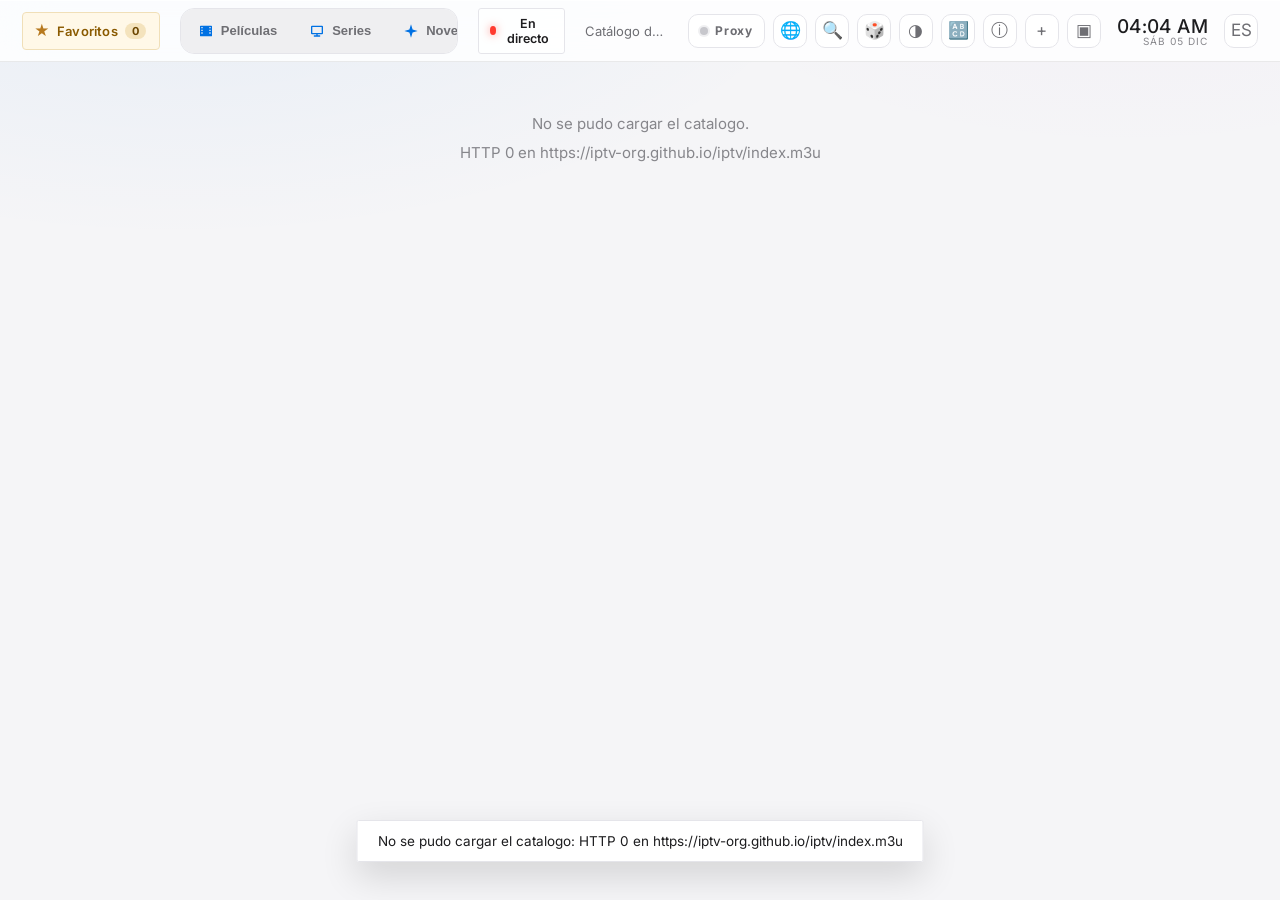
<file: index.html>
<!DOCTYPE html>
<html lang="es-CO">
<head>
<meta charset="utf-8">
<meta name="viewport" content="width=device-width, initial-scale=1, viewport-fit=cover">
<meta name="theme-color" content="#f5f5f7">
<meta name="referrer" content="no-referrer">
<title>Televisión</title>
<link rel="preconnect" href="https://fonts.googleapis.com">
<link rel="preconnect" href="https://fonts.gstatic.com" crossorigin>
<link href="https://fonts.googleapis.com/css2?family=Inter:wght@300;400;500;600;700;800&display=swap" rel="stylesheet">
<link rel="stylesheet" href="css/app.css?v=91">
</head>
<body class="tv tema-claro">

<!-- ================= PANTALLA CATÁLOGO ================= -->
<section id="catalogScreen">

  <!-- Banda superior: favoritos, busqueda, luz de emision, herramientas -->
  <header class="band">
    <button id="btnHeaderFavs" class="btnBandFavs" aria-label="Mis Favoritos" title="Ver canales favoritos" tabindex="0">
      <span class="favBandIcon" aria-hidden="true">&#9733;</span>
      <span class="favBandText">Favoritos</span>
      <span id="favCountBadge" class="favBadge">0</span>
    </button>

    <!-- Accesos rapidos: Peliculas / Series / TV en Vivo (estilo GoPelis) -->
    <nav id="quickNav" class="quickNav" aria-label="Secciones">
      <button class="qn" data-src="embeds" data-kind="movie" tabindex="0">
        <svg class="qnIcon" viewBox="0 0 24 24" aria-hidden="true"><path fill="currentColor" d="M4 4h16a1 1 0 0 1 1 1v14a1 1 0 0 1-1 1H4a1 1 0 0 1-1-1V5a1 1 0 0 1 1-1Zm1 2v2h2V6H5Zm12 0v2h2V6h-2ZM5 10v2h2v-2H5Zm12 0v2h2v-2h-2ZM5 14v2h2v-2H5Zm12 0v2h2v-2h-2Z"/></svg>
        <span class="qnLabel">Películas</span>
      </button>
      <button class="qn" data-src="embeds" data-kind="series" tabindex="0">
        <svg class="qnIcon" viewBox="0 0 24 24" aria-hidden="true"><path fill="currentColor" d="M3 5.5A1.5 1.5 0 0 1 4.5 4h15A1.5 1.5 0 0 1 21 5.5v10a1.5 1.5 0 0 1-1.5 1.5H13v1.5h3a1 1 0 1 1 0 2H8a1 1 0 1 1 0-2h3V17H4.5A1.5 1.5 0 0 1 3 15.5v-10Zm2 .5v9h14V6H5Z"/></svg>
        <span class="qnLabel">Series</span>
      </button>
      <button class="qn" data-src="embeds" data-kind="novelties" tabindex="0">
        <svg class="qnIcon" viewBox="0 0 24 24" aria-hidden="true"><path fill="currentColor" d="M12 2l2.4 7.6L22 12l-7.6 2.4L12 22l-2.4-7.6L2 12l7.6-2.4z"/></svg>
        <span class="qnLabel">Novedades</span>
      </button>
      <button class="qn" data-src="iptvorg" data-kind="" tabindex="0">
        <svg class="qnIcon" viewBox="0 0 24 24" aria-hidden="true"><path fill="currentColor" d="M12 2a2 2 0 1 0 0 4 2 2 0 0 0 0-4Zm-1 5.1A8 8 0 0 1 20 15a1 1 0 1 1-2 0 6 6 0 0 0-12 0 1 1 0 1 1-2 0 8 8 0 0 1 7-7.9ZM12 11a4 4 0 0 1 4 4 1 1 0 1 1-2 0 2 2 0 0 0-4 0 1 1 0 1 1-2 0 4 4 0 0 1 4-4Zm0 5.9a1.5 1.5 0 1 1 0 3 1.5 1.5 0 0 1 0-3Z"/></svg>
        <span class="qnLabel">TV en Vivo</span>
      </button>
    </nav>

    <button id="btnSearch" class="tally" aria-label="Buscar" tabindex="0">
      <span class="lamp" aria-hidden="true"></span>
      <span id="tallyText" class="tallyText">En directo</span>
    </button>

    <div class="onAir" aria-live="off" role="status">
      <span id="onAirList" class="onAirList">Catálogo de televisión</span>
    </div>

    <div class="bandRight">
      <div class="tools">
        <button id="btnProxy" class="proxyBtn" aria-label="Proxy de streaming" aria-pressed="false"
                title="Proxy: reproduce los canales a través del proxy" tabindex="0">
          <span class="proxyDot" aria-hidden="true"></span><span class="proxyLabel">Proxy</span>
        </button>
        <button id="btnSourceSelect" class="icon countryBtn" aria-label="Cambiar País o Lista" title="Cambiar País o Región" tabindex="0">&#127760;</button>
        <button id="btnOpenSearch" class="icon" aria-label="Buscar" title="Buscar" tabindex="0">&#128269;</button>
        <button id="btnRandom" class="icon" aria-label="Reproducir al azar" title="Reproducir al azar" tabindex="0">&#127922;</button>
        <button id="btnTheme" class="icon" aria-label="Cambiar contraste" title="Tema claro / alto contraste" tabindex="0">&#9681;</button>
        <button id="btnFont" class="icon" aria-label="Tamaño de fuente" title="Tamaño de fuente" tabindex="0">&#128288;</button>
        <button id="btnHelp" class="icon" aria-label="Ayuda y atajos" title="Ayuda" tabindex="0">&#9432;</button>
        <button id="btnAddTitle" class="icon" aria-label="Agregar título por TMDB ID" title="Agregar por código TMDB" tabindex="0">&#43;</button>
        <button id="tabCatalog" class="icon" aria-label="Catalogo" tabindex="0">&#9635;</button>
        <button id="tabGuide" class="icon" aria-label="Guia de TV" tabindex="0">&#9776;</button>
      </div>
      <div id="clock" class="clock"></div>
      <button id="langSelect" class="icon" aria-label="Idioma" tabindex="0">ES</button>
    </div>
  </header>

  <!-- Buscador desplegable -->
  <div id="searchPanel" class="searchPanel">
    <div class="searchRow">
      <input id="searchInput" class="search" type="text" placeholder="Buscar canales..."
             autocomplete="off" autocorrect="off" spellcheck="false">
      <button id="btnVoiceSearch" class="searchVoiceBtn" aria-label="Búsqueda por voz" tabindex="0">&#127908;</button>
      <div id="searchCount" class="searchCount"></div>
      <button id="btnCloseSearch" class="searchCloseBtn" aria-label="Cerrar búsqueda" tabindex="0">&times;</button>
    </div>
    <div class="quickFilters">
      <button class="qf" data-qf="all" tabindex="0">Todos</button>
      <button class="qf" data-qf="hd" tabindex="0">HD</button>
      <button class="qf" data-qf="live" tabindex="0">En vivo ahora</button>
      <button class="qf" data-qf="recent" tabindex="0">Recientes</button>
      <button id="btnSort" class="qf" tabindex="0">Orden: Nombre</button>
    </div>
  </div>

  <div class="layout">
    <main class="canvas">
      <!-- Estanterias de canales -->
      <div id="shelves" class="rows" tabindex="0"></div>
    </main>
  </div>

  <!-- Pista de desplazamiento para el mando: aparece cuando hay mas
       filas por debajo. No entra en la navegacion espacial (tabindex=-1),
       solo avisa de que se puede seguir bajando. -->
  <button id="scrollHint" class="scrollHint" tabindex="-1" aria-hidden="true">
    <span class="scrollHintArrow" aria-hidden="true">&#9660;</span>
    <span>M&aacute;s contenido</span>
  </button>
</section>

<!-- ================= GUIA ================= -->
<section id="guideScreen" style="display:none">
  <div class="guideHeader">
    <span class="guideTitle">Guía de TV</span>
    <button id="btnCloseGuide" class="guideCloseBtn" aria-label="Cerrar guía" tabindex="0">&times;</button>
  </div>
  <div id="epg" class="epg"></div>
</section>

<!-- ================= REPRODUCTOR ================= -->
<section id="playerScreen" style="display:none">
  <div id="playerStage" class="playerStage">
  <video id="video" playsinline webkit-playsinline controls></video>
  <iframe id="embedFrame" style="display:none;width:100%;height:100%;border:0;position:absolute;top:0;left:0;" allow="autoplay; encrypted-media; fullscreen; picture-in-picture; web-share" allowfullscreen referrerpolicy="no-referrer"></iframe>
  <div class="overlay">
    <div class="bar">
      <h1 id="nowTitle" class="nowTitle"></h1>
      <div id="playerStatus" class="status"></div>
    </div>
    <div id="quality" class="quality"></div>
    <div class="playerActions">
      <button id="btnBack" class="pbtn pbtn-back" aria-label="Volver a canales" title="Volver a canales" tabindex="0">
        <span class="pbtnIcon" aria-hidden="true">&#9664;</span>
        <span class="pbtnText">Volver</span>
      </button>

      <button id="btnPrevChannel" class="pbtn pbtn-nav" aria-label="Canal anterior" title="Canal anterior" tabindex="0">
        <span class="pbtnIcon" aria-hidden="true">&#9198;</span>
        <span class="pbtnText">Anterior</span>
      </button>

      <button id="btnStop" class="pbtn pbtn-danger" aria-label="Detener emisión" title="Detener emisión" tabindex="0">
        <span class="pbtnIcon" aria-hidden="true">&#9632;</span>
        <span class="pbtnText">Detener</span>
      </button>

      <button id="btnNextChannel" class="pbtn pbtn-nav" aria-label="Canal siguiente" title="Canal siguiente" tabindex="0">
        <span class="pbtnIcon" aria-hidden="true">&#9197;</span>
        <span class="pbtnText">Siguiente</span>
      </button>

      <button id="btnFav" class="pbtn pbtn-fav" aria-label="Añadir a favoritos" title="Favorito" tabindex="0">
        <span id="favPlayerIcon" class="pbtnIcon" aria-hidden="true">&#9734;</span>
        <span id="favPlayerText" class="pbtnText">Favorito</span>
      </button>

      <button id="btnReload" class="pbtn pbtn-reload" aria-label="Recargar emisión" title="Recargar emisión" tabindex="0">
        <span class="pbtnIcon" aria-hidden="true">&#128259;</span>
        <span class="pbtnText">Recargar</span>
      </button>

      <button id="btnMute" class="pbtn pbtn-mute" aria-label="Silenciar sonido" title="Sonido" tabindex="0">
        <span id="mutePlayerIcon" class="pbtnIcon" aria-hidden="true">&#128266;</span>
        <span id="mutePlayerText" class="pbtnText">Sonido</span>
      </button>

      <button id="btnPiP" class="pbtn pbtn-pip" aria-label="Picture in Picture" title="Ventana flotante" tabindex="0">
        <span class="pbtnIcon" aria-hidden="true">&#9635;</span>
        <span class="pbtnText">PiP</span>
      </button>

      <button id="btnFullscreen" class="pbtn pbtn-fs" aria-label="Pantalla completa" title="Pantalla completa" tabindex="0">
        <span class="pbtnIcon" aria-hidden="true">&#9974;</span>
        <span class="pbtnText">Completa</span>
      </button>

      <button id="btnAspect" class="pbtn pbtn-aspect" aria-label="Relación de aspecto" title="Relación de aspecto" tabindex="0">
        <span class="pbtnIcon" aria-hidden="true">&#9634;</span>
        <span class="pbtnText">Aspecto</span>
      </button>

      <button id="btnInfo" class="pbtn pbtn-info" aria-label="Información del canal" title="Información" tabindex="0">
        <span class="pbtnIcon" aria-hidden="true">&#9432;</span>
        <span class="pbtnText">Info</span>
      </button>

      <button id="btnEpisodes" class="pbtn pbtn-episodes" aria-label="Capítulos de la serie" title="Elegir capítulo" tabindex="0" style="display:none">
        <span class="pbtnIcon" aria-hidden="true">&#9776;</span>
        <span class="pbtnText">Capítulos</span>
      </button>

      <button id="btnServers" class="pbtn pbtn-servers" aria-label="Elegir servidor" title="Cambiar de servidor" tabindex="0" style="display:none">
        <span class="pbtnIcon" aria-hidden="true">&#8646;</span>
        <span class="pbtnText">Servidor</span>
      </button>

      <button id="btnOpenEmbed" class="pbtn pbtn-open" aria-label="Abrir servidor en pestaña nueva" title="Abrir en pestaña" tabindex="0" style="display:none">
        <span class="pbtnIcon" aria-hidden="true">&#8599;</span>
        <span class="pbtnText">Abrir</span>
      </button>

      <button id="btnBlockPopups" class="pbtn pbtn-blockpopups" aria-label="Bloquear ventanas emergentes" title="Bloquear ventanas emergentes del servidor" tabindex="0">
        <span class="pbtnIcon" aria-hidden="true">&#128683;</span>
        <span class="pbtnText">Popups</span>
      </button>

      <button id="btnCopyUrl" class="pbtn pbtn-copy" aria-label="Copiar URL del stream" title="Copiar URL" tabindex="0">
        <span class="pbtnIcon" aria-hidden="true">&#128203;</span>
        <span class="pbtnText">URL</span>
      </button>

      <button id="btnShare" class="pbtn pbtn-share" aria-label="Compartir canal" title="Compartir" tabindex="0">
        <span class="pbtnIcon" aria-hidden="true">&#128279;</span>
        <span class="pbtnText">Compartir</span>
      </button>
    </div>
    <div id="playerStopped" class="stoppedMsg" style="display:none">
      <b>Emision detenida</b>
      <span>Pulsa OK para volver a reproducir este canal.</span>
    </div>
    <div id="embedHint" class="embedHint" style="display:none">
      Este servidor muestra publicidad: si se abre una pestaña nueva, ciérrala y vuelve aquí; el video seguirá cargando.
    </div>
    <p class="hint">&#9664; &#9654; Calidad &middot; OK Reproducir y pausar &middot; BACK Volver a la lista</p>
  </div>
  </div><!-- /playerStage -->

  <!-- Selector de episodios debajo del reproductor (estilo GoPelis) -->
  <div id="playerEpisodePanel" class="playerEpisodePanel" style="display:none">
    <div class="peNav">
      <button id="btnPrevEpisode" class="peNavBtn" tabindex="0">&#8592; Anterior</button>
      <div class="peNow">
        <b id="peSeriesTitle"></b>
        <span id="peNowLabel"></span>
      </div>
      <button id="btnNextEpisode" class="peNavBtn" tabindex="0">Siguiente &#8594;</button>
      <div class="peScrollBtns">
        <button id="peScrollUp" class="peScrollBtn" tabindex="0" aria-label="Subir capítulos" title="Subir">&#9650;</button>
        <button id="peScrollDown" class="peScrollBtn" tabindex="0" aria-label="Bajar capítulos" title="Bajar">&#9660;</button>
      </div>
    </div>

    <div class="peSelector">
      <h3>Selector de episodios</h3>
      <p class="peSub">Elige temporada y episodio para cambiar sin salir del reproductor.</p>
      <div id="playerSeasonTabs" class="seasonTabs"></div>
      <h4 id="peSeasonTitle" class="peSeasonTitle"></h4>
      <div id="playerEpisodeList" class="peList"></div>
    </div>
  </div>
</section>

<div id="serverPanel" class="serverPanel" style="display:none" role="dialog" aria-label="Elegir servidor">
  <div class="serverBox">
    <h3>Elegir servidor</h3>
    <p class="serverSub" id="serverPanelSub">NasriPlay no tiene anuncios. vidsrc/vidlink/vimeus pueden mostrarlos; si tapan el video, usa NasriPlay o pulsa «Abrir».</p>
    <div id="serverList" class="serverList"></div>
    <button id="serverClose" class="serverClose" tabindex="0">Cerrar</button>
  </div>
</div>

<div id="helpOverlay" class="helpOverlay" style="display:none">
  <div class="helpBox">
    <h3>Atajos del mando</h3>
    <ul>
      <li><b>OK</b> Reproducir canal / activar botón</li>
      <li><b>↑ / ↓</b> Subir / bajar un canal</li>
      <li><b>← / →</b> Retroceder / avanzar una página (4 canales)</li>
      <li><b>BACK</b> Volver / cerrar búsqueda / limpiar filtro</li>
      <li><b>En el reproductor:</b> ← canal anterior · → canal siguiente · ↑ silenciar · ↓ recargar</li>
      <li><b>Menú 🎲</b> Canal aleatorio</li>
      <li><b>Botón Proxy</b> Reproduce los canales a través del proxy CORS (gasta datos extra)</li>
      <li><b>Menú ?</b> Esta ayuda</li>
    </ul>
    <button id="btnCloseHelp" tabindex="0">Cerrar</button>
  </div>
</div>

<div id="loadingBar" class="loadingBar"></div>

<!-- ================= DETALLE PELÍCULA / SERIE (estilo GoPelis) ================= -->
<section id="detailScreen" class="detailScreen" style="display:none">
  <div class="detailHero">
    <div class="detailHeroBg" aria-hidden="true"><img id="detailBackdrop" alt=""></div>
    <div class="detailHeroShade" aria-hidden="true"></div>
    <div class="detailHeroInner">
      <button id="btnDetailBack" class="detailBack" tabindex="0">&#8592; Volver</button>

      <div class="detailHeroRow">
        <div class="detailPoster">
          <img id="detailPoster" alt="">
          <span id="detailQuality" class="detailQuality">HD</span>
        </div>

        <div class="detailHead">
          <h1 id="detailTitle" class="detailTitle"></h1>
          <div class="detailMeta">
            <span id="detailRating" class="detailRating"></span>
            <span id="detailVotes" class="detailVotes"></span>
            <span id="detailYear" class="detailYear"></span>
            <span id="detailCounts" class="detailCounts"></span>
          </div>
          <div id="detailGenres" class="detailGenres"></div>
          <div class="detailActions">
            <button id="btnDetailPlay" class="detailPlay" tabindex="0">
              <span aria-hidden="true">&#9654;</span> <span id="detailPlayText">Ver ahora</span>
            </button>
          </div>
        </div>
      </div>
    </div>
  </div>

  <div class="detailContent">
    <div class="detailGrid">
      <div class="detailMain">
        <section id="detailSynopsisBox" class="detailCard">
          <h2>Sinopsis</h2>
          <p id="detailOverview"></p>
        </section>

        <section id="detailCastBox" class="detailCard" style="display:none">
          <h2>Reparto principal</h2>
          <div id="detailCast" class="detailCast"></div>
        </section>

        <section id="detailEpisodesBox" class="detailCard" style="display:none">
          <h2>Capítulos completos</h2>
          <p class="detailHint">Elige temporada y episodio. El botón «Ver» de arriba cambia al capítulo seleccionado.</p>
          <div id="seasonTabs" class="seasonTabs"></div>
          <div id="episodeList" class="episodeList"></div>
        </section>
      </div>

      <aside class="detailSide">
        <section id="detailTechBox" class="detailCard" style="display:none">
          <h2>Información técnica</h2>
          <dl id="detailTech" class="detailTech"></dl>
        </section>
      </aside>
    </div>
  </div>
</section>

<div id="addTitleOverlay" class="helpOverlay" style="display:none">
  <div class="helpBox">
    <h3>Agregar título por código TMDB</h3>
    <p class="modalHint">Ingresa el ID de TMDB (lo sacas de themoviedb.org) y el tipo.</p>
    <div class="modalRow">
      <input id="addTitleId" class="modalInput" type="text" inputmode="numeric" placeholder="TMDB ID (ej. 94997)">
      <select id="addTitleType" class="modalSelect">
        <option value="movie">Película</option>
        <option value="tv">Serie</option>
      </select>
    </div>
    <div class="modalActions">
      <button id="btnAddTitleSubmit" tabindex="0">Agregar</button>
      <button id="btnAddTitleCancel" class="btnSecondary" tabindex="0">Cancelar</button>
    </div>
    <p id="addTitleStatus" class="modalStatus"></p>
  </div>
</div>

<div id="toast" class="toast"></div>

<script src="js/config.js?v=91"></script>
<script src="js/epg.js?v=91"></script>
<script src="js/player.js?v=91"></script>
<script src="js/app.js?v=91"></script>
</body>
</html>
</file>
<file: css/app.css>
/* ============================================================
   Cliente de television — sala de control
   ============================================================
   El catalogo se trata como un mosaico de monitores, no como una rejilla
   de tarjetas: se separa con filos de 1 px, no con sombras difusas ni con
   una misma esquina en todo. El unico color calido es el rojo de la luz de
   tally, que marca lo que esta sonando.

   Motores de television antiguos (VIDAA corre sobre Chromium previo al 84):
     · no hay "gap" de flexbox, el espaciado va con margenes
     · las variables CSS pueden no existir, cada una lleva delante su
       equivalente literal
     · nada de CSS Grid
   ============================================================ */

:root {
  --void:  #060b14;
  --deck:  #0c1626;
  --deck2: #142338;
  --rule:  #1e3050;
  --ice:   #5db4ff;
  --iceD:  #2f7fd0;
  --signal:#ff4d5e;
  --paper: #eaf2ff;
  --muted: #8ba0bd;
  --hair:  1px;
}

* { box-sizing: border-box; }

html, body {
  margin: 0; padding: 0; height: 100%;
  color: #eaf2ff;
  color: var(--paper);
  font-family: 'Outfit', 'Inter', -apple-system, BlinkMacSystemFont, "Segoe UI", Roboto, sans-serif;
  -webkit-font-smoothing: antialiased;
  -moz-osx-font-smoothing: grayscale;
  overflow: hidden;
  user-select: none;
  cursor: default;
}

body.tv { background: #060b14; background: var(--void); }

/* ---------------- Fondo por familia ----------------
   Solo cambia de tono: la familia de contenido es lo unico que cambia de
   color en toda la app, y lo hace despues, no mientras se navega. */
body.tema-all          { background-color: #060b14; background-image: radial-gradient(1100px 560px at 18% -12%, rgba(93,180,255,.16), transparent 62%); }
body.tema-sports       { background-color: #04100f; background-image: radial-gradient(1100px 560px at 18% -12%, rgba(45,212,191,.18), transparent 62%); }
body.tema-movies       { background-color: #070a18; background-image: radial-gradient(1100px 560px at 18% -12%, rgba(99,102,241,.20), transparent 62%); }
body.tema-series       { background-color: #090a18; background-image: radial-gradient(1100px 560px at 18% -12%, rgba(129,140,248,.18), transparent 62%); }
body.tema-kids         { background-color: #04121a; background-image: radial-gradient(1000px 520px at 22% -12%, rgba(56,189,248,.20), transparent 62%); }
body.tema-news         { background-color: #070f1a; background-image: radial-gradient(1100px 540px at 18% -12%, rgba(100,149,237,.18), transparent 62%); }
body.tema-docs         { background-color: #041114; background-image: radial-gradient(1000px 520px at 22% -12%, rgba(77,208,225,.18), transparent 62%); }
body.tema-music        { background-color: #0c0918; background-image: radial-gradient(1100px 540px at 18% -12%, rgba(147,112,219,.20), transparent 62%); }
body.tema-entertainment{ background-color: #0b0916; background-image: radial-gradient(1100px 540px at 18% -12%, rgba(139,124,246,.18), transparent 62%); }
body.tema-faith        { background-color: #0a0c11; background-image: radial-gradient(1000px 520px at 22% -12%, rgba(148,163,184,.16), transparent 62%); }
body.tema-culture      { background-color: #090d16; background-image: radial-gradient(1000px 520px at 22% -12%, rgba(125,178,232,.16), transparent 62%); }
body.tema-lifestyle    { background-color: #090c14; background-image: radial-gradient(1000px 520px at 22% -12%, rgba(148,178,214,.16), transparent 62%); }
body.tema-family       { background-color: #0c0a14; background-image: radial-gradient(1000px 520px at 22% -12%, rgba(167,189,237,.18), transparent 62%); }
body.tema-business     { background-color: #070f18; background-image: radial-gradient(1000px 520px at 22% -12%, rgba(96,165,250,.18), transparent 62%); }
body.tema-education    { background-color: #061117; background-image: radial-gradient(1000px 520px at 22% -12%, rgba(103,178,214,.18), transparent 62%); }
body.tema-public       { background-color: #080f13; background-image: radial-gradient(1000px 520px at 22% -12%, rgba(125,196,214,.16), transparent 62%); }
body.tema-other        { background-color: #070a0e; background-image: radial-gradient(1100px 560px at 18% -12%, rgba(90,110,140,.16), transparent 62%); }

/* ---------------- Pantalla ---------------- */
#catalogScreen {
  position: relative;
  display: flex; flex-direction: column;
  height: 100%;
}
.layout { display: flex; flex: 1 1 auto; min-height: 0; }

/* ---------------- Banda de emision ---------------- */
.band {
  position: relative;
  display: flex; align-items: center;
  flex: 0 0 auto;
  height: 62px;
  padding: 0 22px;
  background: #0c1626;
  background: var(--deck);
  border-bottom: 1px solid #1e3050;
  border-bottom: 1px solid var(--rule);
}
.band > * + * { margin-left: 20px; }

/* ---------------- Botón Favoritos en la banda ---------------- */
.btnBandFavs {
  display: flex;
  align-items: center;
  gap: 7px;
  height: 38px;
  padding: 0 13px 0 11px;
  background: rgba(245, 158, 11, 0.12);
  border: 1px solid rgba(245, 158, 11, 0.32);
  border-radius: 4px;
  color: #fbbf24;
  font-size: 13px;
  font-weight: 600;
  cursor: pointer;
  transition: all .15s ease;
  white-space: nowrap;
}
.btnBandFavs:hover {
  background: rgba(245, 158, 11, 0.22);
  border-color: #fbbf24;
  color: #fff;
}
.btnBandFavs:focus {
  outline: 2px solid #fbbf24;
  outline-offset: 1px;
}
.favBandIcon {
  font-size: 15px;
  color: #f59e0b;
}
.favBandText {
  letter-spacing: .2px;
}
.favBadge {
  display: inline-block;
  padding: 1px 7px;
  font-size: 11px;
  font-weight: 700;
  background: rgba(245, 158, 11, 0.25);
  color: #fef3c7;
  border-radius: 10px;
}

.countryBtn {
  font-size: 18px;
}

/* Luz de tally: el unico elemento que late solo en toda la aplicacion. */
.tally {
  display: flex; align-items: center;
  padding: 7px 14px 7px 11px;
  background: transparent;
  border: 1px solid #1e3050;
  border: 1px solid var(--rule);
  border-radius: 3px;
  cursor: pointer;
}
.tally .lamp {
  width: 9px; height: 9px; margin-right: 9px;
  background: #ff4d5e;
  background: var(--signal);
  border-radius: 50%;
  box-shadow: 0 0 10px rgba(255,77,94,.8);
  animation: latido 2.4s ease-in-out infinite;
}
@keyframes latido {
  0%, 100% { opacity: 1; }
  50%      { opacity: .28; }
}
.tallyText { font-size: 12.5px; font-weight: 600; color: #eaf2ff; }
.tally:hover { border-color: #5db4ff; }
.tally:focus { outline: 2px solid #5db4ff; outline-offset: 1px; }

.onAir { flex: 1 1 auto; min-width: 0; overflow: hidden; }
.onAirList {
  display: block;
  font-size: 13px; color: #8ba0bd;
  white-space: nowrap; overflow: hidden; text-overflow: ellipsis;
}
.onAirList .sonando { color: #eaf2ff; font-weight: 600; }

.bandRight { display: flex; align-items: center; }
.bandRight > * + * { margin-left: 16px; }
.tools { display: flex; }
.tools > * + * { margin-left: 8px; }
.icon {
  width: 34px; height: 34px;
  font-size: 17px; line-height: 1; color: #8ba0bd;
  background: transparent;
  border: 1px solid #1e3050;
  border: 1px solid var(--rule);
  border-radius: 3px;
  cursor: pointer;
}
.icon:hover { color: #eaf2ff; }
.icon:focus { color: #060b14; outline: none; background: #5db4ff; border-color: #9ed0ff; }

/* Botón Proxy: reproduce los canales a través del proxy CORS.
   Por defecto apagado (no gasta datos); al activarse se ilumina en ámbar
   para que se note que se está consumiendo el proxy. */
.proxyBtn {
  display: inline-flex; align-items: center; gap: 7px;
  height: 34px; padding: 0 11px;
  font-size: 12px; font-weight: 700; letter-spacing: .7px;
  color: #8ba0bd; background: transparent;
  border: 1px solid var(--rule); border-radius: 3px; cursor: pointer;
  white-space: nowrap;
}
.proxyBtn .proxyDot {
  width: 8px; height: 8px; border-radius: 50%;
  background: #475569; box-shadow: 0 0 0 2px rgba(71, 85, 105, .25);
}
.proxyBtn:hover { color: #eaf2ff; border-color: #334155; }
.proxyBtn:focus { color: #060b14; outline: none; background: #5db4ff; border-color: #9ed0ff; }
.proxyBtn.on {
  color: #1b1204; background: #f59e0b; border-color: #f59e0b;
  box-shadow: 0 0 0 2px rgba(245, 158, 11, .25);
}
.proxyBtn.on .proxyDot { background: #1b1204; box-shadow: none; }

.clock {
  font-size: 19px; font-weight: 500; letter-spacing: .4px;
  color: #eaf2ff;
  white-space: nowrap;
  font-variant-numeric: tabular-nums;
}
.clock small {
  display: block; margin-top: -3px;
  font-size: 10px; font-weight: 400; letter-spacing: 1px; color: #8ba0bd;
  text-align: right;
}

/* ---------------- Buscador ---------------- */
.searchPanel {
  display: none;
  position: absolute; top: 62px; left: 0; right: 0; z-index: 45;
  padding: 14px 22px 16px;
  background: #0a1220;
  border-bottom: 1px solid #1e3050;
  box-shadow: 0 10px 25px rgba(0,0,0,0.5);
}
.searchPanel.on { display: block; }
.searchRow { display: flex; align-items: center; }
.searchRow > .search { flex: 1 1 auto; }

.search {
  height: 44px; padding: 0 14px;
  font-size: 16px; color: #eaf2ff;
  background: #142338;
  background: var(--deck2);
  border: 1px solid #1e3050; border-radius: 3px;
  border: 1px solid var(--rule); border-radius: 3px;
  outline: none; min-width: 0;
}
.search:focus { border-color: #5db4ff; }
.search::placeholder { color: #8ba0bd; }

.searchCount {
  flex: 0 0 auto; margin-left: 16px;
  font-size: 13px; font-weight: 600; color: #9ed0ff;
  white-space: nowrap;
  font-variant-numeric: tabular-nums;
}
.searchCloseBtn {
  flex: 0 0 auto;
  margin-left: 10px;
  width: 40px;
  height: 44px;
  background: #142338;
  border: 1px solid #1e3050;
  border-radius: 3px;
  color: #8ba0bd;
  font-size: 22px;
  line-height: 1;
  cursor: pointer;
  transition: all .14s ease;
}
.searchCloseBtn:hover {
  color: #ff4d5e;
  border-color: #ff4d5e;
}
.searchCloseBtn:focus {
  outline: 2px solid #5db4ff;
  color: #fff;
}

/* ---------------- Lienzo ---------------- */
.canvas { flex: 1 1 auto; min-width: 0; display: flex; flex-direction: column; }

/* ---------------- Lista de canales ---------------- */
.rows {
  flex: 1 1 auto; min-width: 0;
  padding: 18px 26px 26px;
  overflow-y: auto;
  -webkit-overflow-scrolling: touch;
  scrollbar-width: thin;
  scrollbar-color: #1e3050 transparent;
}
.shelf { margin-bottom: 24px; }

.shelfhead { display: flex; align-items: baseline; margin-bottom: 12px; }
.shelfhead h2 + em { margin-left: 10px; }
.shelfhead h2 {
  margin: 0;
  font-size: 19px; font-weight: 700; letter-spacing: 0;
  color: #eaf2ff;
}
.shelfhead em {
  font-style: normal; font-size: 12px; color: #5d7290;
  font-variant-numeric: tabular-nums;
}

.row.verticalResults {
  display: block;
  overflow: visible;
  padding: 0;
  margin: 0;
}

/* Base de la ficha: sin esto el logo se pinta a tamano natural y el
   texto queda en linea, que es justo lo que se veia en pantalla. */
.card {
  position: relative;
  cursor: pointer;
  outline: none;
}
.thumb {
  position: relative;
  width: 100%; padding-bottom: 56.25%;
  background: #111d2f center / cover no-repeat;
  border: 1px solid rgba(255, 255, 255, 0.08);
  border-radius: 8px;
  outline: 2px solid transparent;
  outline-offset: 1px;
  overflow: hidden;
  box-shadow: 0 4px 14px rgba(0, 0, 0, 0.35);
  transition: transform 0.22s cubic-bezier(0.16, 1, 0.3, 1), box-shadow 0.22s ease, border-color 0.22s ease;
}
.thumb.blank { background: linear-gradient(150deg, #132238, #0a1322); }
.thumb img {
  position: absolute; top: 0; right: 0; bottom: 0; left: 0;
  width: 100%; height: 100%; padding: 7%; object-fit: contain;
  transition: transform 0.22s ease;
}

.badge {
  position: absolute; top: 6px; left: 6px; z-index: 2;
  display: flex; align-items: center; gap: 5px;
  padding: 3px 8px;
  font-family: 'Outfit', sans-serif;
  font-size: 9px; font-weight: 700; letter-spacing: .8px;
  white-space: nowrap;
  color: #fff;
  background: linear-gradient(135deg, #ff4d5e 0%, #e11d48 100%);
  border-radius: 4px;
  box-shadow: 0 2px 8px rgba(255, 77, 94, 0.45);
}
.badge::before {
  content: ""; display: inline-block;
  width: 5px; height: 5px;
  background: #fff; border-radius: 50%;
  box-shadow: 0 0 4px rgba(255,255,255,0.8);
}
/* Distintivo de catalogo (peliculas/series): sin luz de emision. */
.badge.vod {
  background: linear-gradient(135deg, #3b82f6 0%, #6366f1 100%);
  box-shadow: 0 2px 8px rgba(59, 130, 246, 0.35);
}
.badge.vod::before { display: none; }

.ttl {
  margin-top: 9px;
  font-family: 'Outfit', sans-serif;
  font-size: 13px; font-weight: 600; line-height: 1.35;
  color: #94a3b8;
  overflow: hidden; text-overflow: ellipsis; white-space: nowrap;
  transition: color 0.15s ease;
}
.onair {
  display: block; margin-top: 2px;
  font-size: 11px; font-weight: 500;
  color: #5db4ff;
  overflow: hidden; text-overflow: ellipsis; white-space: nowrap;
}

/* Ficha vertical: foto a la izquierda, titulo a la derecha. */
.card.verticalCard {
  display: flex;
  align-items: center;
  width: 100%;
  max-width: 100%;
  min-height: 62px;
  margin: 0 0 6px;
  padding: 6px 10px;
  border: 1px solid rgba(255, 255, 255, 0.08);
  border-radius: 8px;
  background: rgba(15, 28, 48, 0.72);
  cursor: pointer;
  outline: none;
  transition: border-color .15s ease, box-shadow .15s ease, background .15s ease;
}
.card.verticalCard .thumb {
  flex: 0 0 88px;
  width: 88px;
  padding-bottom: 50px;
  margin-right: 12px;
  box-shadow: none;
}
.card.verticalCard .ttl {
  margin: 0;
  font-size: 14px;
  color: #eaf2ff;
}
.card.verticalCard .onair {
  margin: 2px 0 0;
  font-size: 11px;
}
.card.verticalCard:hover,
.card.verticalCard.focused {
  border-color: #5db4ff;
  background: rgba(20, 35, 60, 0.9);
  box-shadow: 0 0 0 2px rgba(93, 180, 255, 0.75), 0 10px 24px rgba(0, 0, 0, 0.38);
}
.card.verticalCard:hover .thumb,
.card.verticalCard.focused .thumb {
  transform: none;
  border-color: #5db4ff;
}

/* Boton para cargar el siguiente tramo de canales. */
.btnMas {
  display: flex;
  align-items: center;
  justify-content: center;
  gap: 10px;
  width: 100%;
  max-width: 100%;
  min-height: 46px;
  margin: 4px 0 6px;
  padding: 8px 14px;
  font-family: 'Outfit', sans-serif;
  font-size: 13px; font-weight: 700;
  color: #eaf2ff;
  background: #142338;
  border: 1px solid #1e3050;
  border-radius: 8px;
  cursor: pointer;
  outline: none;
  transition: all .15s ease;
}
.btnMas:hover { border-color: #5db4ff; background: #1c304d; }
.btnMas:focus, .btnMas.focused {
  border-color: #5db4ff;
  background: #1c304d;
  box-shadow: 0 0 0 2px rgba(93, 180, 255, 0.75);
}
.btnMasFlecha { color: #5db4ff; font-size: 11px; }
.btnMasCount { color: #8ba0bd; font-size: 11px; font-weight: 600; }

/* Responsive: la ficha se adapta al ancho y al alto disponible. */
@media (max-width: 1100px) {
  .card.verticalCard { min-height: 56px; }
  .card.verticalCard .thumb { flex-basis: 76px; width: 76px; padding-bottom: 43px; }
  .card.verticalCard .ttl { font-size: 13px; }
}

@media (max-width: 620px) {
  .rows { padding: 12px 12px 18px; }
  .card.verticalCard { min-height: 50px; padding: 5px 8px; }
  .card.verticalCard .thumb { flex-basis: 64px; width: 64px; padding-bottom: 36px; margin-right: 10px; }
  .card.verticalCard .ttl { font-size: 12px; }
  .card.verticalCard .onair { font-size: 10px; }
  .btnMas { min-height: 40px; font-size: 12px; }
}

@media (max-height: 700px) {
  .card.verticalCard { min-height: 48px; margin-bottom: 4px; }
  .card.verticalCard .thumb { flex-basis: 60px; width: 60px; padding-bottom: 34px; }
  .card.verticalCard .ttl { font-size: 12px; }
}

@media (min-width: 1800px) {
  .card.verticalCard { min-height: 70px; }
  .card.verticalCard .thumb { flex-basis: 104px; width: 104px; padding-bottom: 58px; }
  .card.verticalCard .ttl { font-size: 16px; }
}

.guideHeader {
  position: absolute; top: 0; left: 0; right: 0; height: 62px;
  display: flex; align-items: center; justify-content: space-between;
  padding: 0 22px;
  background: #0c1626; border-bottom: 1px solid #1e3050; z-index: 5;
}
.guideTitle { font-size: 18px; font-weight: 700; color: #eaf2ff; }
.guideCloseBtn {
  width: 36px; height: 36px;
  background: #142338; border: 1px solid #1e3050; border-radius: 4px;
  color: #8ba0bd; font-size: 22px; line-height: 1; cursor: pointer;
}
.guideCloseBtn:hover { color: #ff4d5e; border-color: #ff4d5e; }
.guideCloseBtn:focus { outline: 2px solid #5db4ff; color: #fff; }
.epg-head { display: flex; align-items: center; justify-content: space-between; padding: 10px 26px 12px; }
.epg-nav { padding: 8px 16px; font-size: 14px; color: #8ba0bd; background: #0c1626; border: 1px solid #1e3050; border-radius: 3px; cursor: pointer; }
.epg-nav:focus { color: #060b14; outline: none; background: #5db4ff; border-color: #9ed0ff; }
.epg-range { font-size: 13px; color: #5d7290; }
.epg-labels { flex: 0 0 186px; width: 186px; overflow: hidden; border-right: 1px solid #1e3050; }
.epg-label { height: 56px; padding: 8px 12px; border-bottom: 1px solid #142338; overflow: hidden; }
.epg-label.focused { background: #142338; }
.epg-logoname { display: block; font-size: 12.5px; font-weight: 700; overflow: hidden; text-overflow: ellipsis; white-space: nowrap; }
.epg-label.focused .epg-logoname { color: #5db4ff; }
.epg-now { display: block; margin-top: 3px; font-size: 11px; color: #8ba0bd; overflow: hidden; text-overflow: ellipsis; white-space: nowrap; }
.epg-body { flex: 1 1 auto; display: flex; min-height: 0; }
.epg-scroll { flex: 1 1 auto; overflow-x: auto; overflow-y: hidden; -webkit-overflow-scrolling: touch; }
.epg-axis { display: flex; height: 22px; border-bottom: 1px solid #1e3050; }
.epg-slot { flex: 0 0 auto; font-size: 11px; color: #5d7290; border-left: 1px solid #142338; padding-left: 5px; }
.epg-tracks { position: relative; }
.epg-row { position: relative; height: 56px; border-bottom: 1px solid #142338; }
.epg-prog { position: absolute; top: 3px; bottom: 3px; padding: 4px 7px; overflow: hidden; background: #142338; border-left: 3px solid #3d5878; border-radius: 2px; cursor: pointer; }
.epg-prog b { display: block; font-size: 11.5px; font-weight: 600; color: #eaf2ff; overflow: hidden; text-overflow: ellipsis; white-space: nowrap; }
.epg-prog i { display: block; margin-top: 1px; font-size: 10px; font-style: normal; color: #8ba0bd; }
.epg-prog.now { background: #1a2c45; }
.epg-prog.sel { border-left-color: #5db4ff; box-shadow: inset 0 0 0 1px rgba(93,180,255,.5); }
.epg-prog.t-sports { border-left-color: #2dd4bf; }
.epg-prog.t-movie { border-left-color: #818cf8; }
.epg-prog.t-series { border-left-color: #a78bfa; }
.epg-prog.t-news { border-left-color: #5db4ff; }
.epg-prog.t-kids { border-left-color: #f472b6; }
.epg-prog.t-documentary { border-left-color: #2dd4bf; }
.epg-needle { position: absolute; top: 0; bottom: 0; width: 2px; background: #ff4d5e; z-index: 5; pointer-events: none; }
.epg-empty { position: absolute; top: 110px; left: 0; right: 0; text-align: center; font-size: 15px; line-height: 1.9; color: #8ba0bd; }
.epg-empty code { padding: 2px 6px; color: #9ed0ff; background: #142338; border: 1px solid #1e3050; border-radius: 2px; }

/* ---------------- Reproductor ---------------- */
/* ---------------- Reproductor Premium ---------------- */
#playerScreen {
  position: relative;
  height: 100%;
  background: #000;
  overflow: hidden;
}
#video {
  width: 100%;
  height: 100%;
  background: #000;
}
.overlay {
  position: absolute;
  left: 0; right: 0; bottom: 0;
  padding: 16px 24px 12px;
  background: linear-gradient(to top, rgba(4, 9, 18, 0.78) 0%, rgba(4, 9, 18, 0.32) 32%, rgba(4, 9, 18, 0) 100%);
  display: flex;
  flex-direction: column;
  transition: opacity .35s ease;
  opacity: 1;
}
.overlay.hidden {
  opacity: 0;
  pointer-events: none;
}
.bar {
  display: flex;
  align-items: center;
  justify-content: space-between;
}
.bar > * + * { margin-left: 12px; }
.nowTitle {
  margin: 0;
  font-family: 'Outfit', sans-serif;
  font-size: 15px;
  font-weight: 700;
  letter-spacing: -0.3px;
  color: #ffffff;
  text-shadow: 0 2px 12px rgba(0, 0, 0, 0.75);
}
.status {
  font-size: 13px;
  font-weight: 500;
  color: #94a3b8;
  text-align: right;
  letter-spacing: 0.3px;
}
.status.error {
  color: #ff4d5e;
  font-weight: 600;
}
.quality {
  margin-top: 14px;
  display: flex;
  flex-wrap: wrap;
  align-items: center;
  gap: 8px;
  min-height: 32px;
}
.q {
  display: inline-flex;
  align-items: center;
  margin-right: 0;
  padding: 6px 14px;
  font-family: 'Outfit', sans-serif;
  font-size: 12px;
  font-weight: 600;
  color: #94a3b8;
  background: rgba(255, 255, 255, 0.06);
  border: 1px solid rgba(255, 255, 255, 0.12);
  border-radius: 20px;
  cursor: pointer;
  transition: all 0.16s ease;
}
.q:hover {
  background: rgba(255, 255, 255, 0.14);
  color: #fff;
  border-color: rgba(255, 255, 255, 0.25);
}
.q.active, .q:focus {
  color: #040912;
  outline: none;
  background: #5db4ff;
  border-color: #9ed0ff;
  font-weight: 700;
  box-shadow: 0 0 16px rgba(93, 180, 255, 0.45);
}

/* Acciones del reproductor - Botones Premium */
.playerActions {
  display: flex;
  align-items: center;
  gap: 6px;
  margin-top: 6px;
}

.pbtn {
  display: inline-flex;
  align-items: center;
  gap: 6px;
  height: 32px;
  padding: 0 10px;
  margin: 0;
  font-family: 'Outfit', 'Inter', sans-serif;
  font-size: 11px;
  font-weight: 600;
  letter-spacing: 0.2px;
  color: #eaf2ff;
  background: rgba(20, 35, 60, 0.55);
  border: 1px solid rgba(255, 255, 255, 0.12);
  border-radius: 16px;
  cursor: pointer;
  -webkit-backdrop-filter: blur(12px);
  backdrop-filter: blur(12px);
  box-shadow: 0 4px 16px rgba(0, 0, 0, 0.35), inset 0 1px 0 rgba(255, 255, 255, 0.12);
  transition: all 0.2s cubic-bezier(0.16, 1, 0.3, 1);
  white-space: nowrap;
}

.pbtnIcon {
  font-size: 11px;
  line-height: 1;
  display: inline-flex;
  align-items: center;
  justify-content: center;
}

/* Botón Volver a canales */
.pbtn.pbtn-back {
  background: linear-gradient(135deg, rgba(30, 58, 95, 0.7) 0%, rgba(18, 36, 62, 0.8) 100%);
  border-color: rgba(93, 180, 255, 0.35);
  color: #eaf2ff;
}
.pbtn.pbtn-back:hover {
  background: linear-gradient(135deg, rgba(45, 85, 140, 0.9) 0%, rgba(25, 52, 90, 0.95) 100%);
  border-color: #5db4ff;
  transform: translateY(-2px);
  box-shadow: 0 8px 24px rgba(93, 180, 255, 0.35), inset 0 1px 0 rgba(255, 255, 255, 0.2);
  color: #ffffff;
}
.pbtn.pbtn-back:focus {
  outline: 3px solid #5db4ff;
  outline-offset: 2px;
  background: #2f7fd0;
  color: #ffffff;
}

/* Botón Detener emisión */
.pbtn.pbtn-danger {
  background: linear-gradient(135deg, rgba(220, 38, 38, 0.22) 0%, rgba(153, 27, 27, 0.32) 100%);
  border-color: rgba(248, 113, 113, 0.45);
  color: #fca5a5;
  box-shadow: 0 4px 16px rgba(220, 38, 38, 0.25), inset 0 1px 0 rgba(255, 255, 255, 0.12);
}
.pbtn.pbtn-danger .pbtnIcon {
  color: #ff4d5e;
}
.pbtn.pbtn-danger:hover {
  background: linear-gradient(135deg, rgba(239, 68, 68, 0.9) 0%, rgba(185, 28, 28, 0.95) 100%);
  border-color: #f87171;
  color: #ffffff;
  transform: translateY(-2px);
  box-shadow: 0 8px 25px rgba(239, 68, 68, 0.55), inset 0 1px 0 rgba(255, 255, 255, 0.25);
}
.pbtn.pbtn-danger:hover .pbtnIcon {
  color: #ffffff;
}
.pbtn.pbtn-danger:focus {
  outline: 3px solid #ff4d5e;
  outline-offset: 2px;
  background: #ff4d5e;
  color: #ffffff;
}

/* Botón Zapping Anterior / Siguiente */
.pbtn.pbtn-nav {
  background: rgba(30, 48, 75, 0.65);
  border-color: rgba(93, 180, 255, 0.25);
  color: #cbd5e1;
}
.pbtn.pbtn-nav:hover {
  background: rgba(45, 75, 115, 0.85);
  border-color: #5db4ff;
  color: #ffffff;
  transform: translateY(-2px);
  box-shadow: 0 8px 20px rgba(93, 180, 255, 0.3);
}
.pbtn.pbtn-nav:focus {
  outline: 3px solid #5db4ff;
  outline-offset: 2px;
  background: #2f7fd0;
  color: #ffffff;
}

/* Botón Favorito */
.pbtn.pbtn-fav {
  background: rgba(245, 158, 11, 0.15);
  border-color: rgba(245, 158, 11, 0.35);
  color: #fcd34d;
}
.pbtn.pbtn-fav .pbtnIcon {
  color: #f59e0b;
  font-size: 16px;
}
.pbtn.pbtn-fav:hover {
  background: rgba(245, 158, 11, 0.3);
  border-color: #f59e0b;
  color: #ffffff;
  transform: translateY(-2px);
  box-shadow: 0 8px 24px rgba(245, 158, 11, 0.4);
}
.pbtn.pbtn-fav.active {
  background: linear-gradient(135deg, #f59e0b 0%, #d97706 100%);
  border-color: #fbbf24;
  color: #000000;
  font-weight: 700;
  box-shadow: 0 0 20px rgba(245, 158, 11, 0.6);
}
.pbtn.pbtn-fav.active .pbtnIcon {
  color: #000000;
}
.pbtn.pbtn-fav:focus {
  outline: 3px solid #f59e0b;
  outline-offset: 2px;
}

/* Botón Recargar emisión */
.pbtn.pbtn-reload {
  background: rgba(20, 184, 166, 0.15);
  border-color: rgba(20, 184, 166, 0.35);
  color: #5eead4;
}
.pbtn.pbtn-reload .pbtnIcon {
  color: #14b8a6;
}
.pbtn.pbtn-reload:hover {
  background: rgba(20, 184, 166, 0.3);
  border-color: #2dd4bf;
  color: #ffffff;
  transform: translateY(-2px);
  box-shadow: 0 8px 24px rgba(20, 184, 166, 0.35);
}
.pbtn.pbtn-reload:focus {
  outline: 3px solid #2dd4bf;
  outline-offset: 2px;
  background: #0d9488;
  color: #ffffff;
}

/* Botón Silenciar / Sonido */
.pbtn.pbtn-mute {
  background: rgba(71, 85, 105, 0.4);
  border-color: rgba(148, 163, 184, 0.25);
  color: #cbd5e1;
}
.pbtn.pbtn-mute:hover {
  background: rgba(71, 85, 105, 0.7);
  border-color: #94a3b8;
  color: #ffffff;
  transform: translateY(-2px);
}
.pbtn.pbtn-mute.muted {
  background: rgba(239, 68, 68, 0.2);
  border-color: rgba(239, 68, 68, 0.45);
  color: #fca5a5;
}
.pbtn.pbtn-mute.muted .pbtnIcon {
  color: #ef4444;
}
.pbtn.pbtn-mute:focus {
  outline: 3px solid #94a3b8;
  outline-offset: 2px;
}

/* Botón Pantalla Completa */
.pbtn.pbtn-fs {
  background: rgba(59, 130, 246, 0.18);
  border-color: rgba(93, 180, 255, 0.35);
  color: #bfdbfe;
}
.pbtn.pbtn-fs:hover {
  background: rgba(59, 130, 246, 0.35);
  border-color: #60a5fa;
  color: #ffffff;
  transform: translateY(-2px);
  box-shadow: 0 8px 24px rgba(59, 130, 246, 0.4);
}
.pbtn.pbtn-fs:focus {
  outline: 3px solid #60a5fa;
  outline-offset: 2px;
  background: #2563eb;
  color: #ffffff;
}

/* Indicador estrella de favorito en ficha de canal */
.card .cardFavStar {
  position: absolute;
  top: 6px;
  right: 6px;
  z-index: 3;
  width: 20px;
  height: 20px;
  display: flex;
  align-items: center;
  justify-content: center;
  background: rgba(0, 0, 0, 0.65);
  border-radius: 50%;
  color: #f59e0b;
  font-size: 12px;
  box-shadow: 0 2px 6px rgba(0,0,0,0.5);
}

.stoppedMsg {
  margin-top: 16px;
  padding: 14px 20px;
  font-size: 14px;
  color: #e2e8f0;
  background: rgba(15, 23, 42, 0.92);
  border: 1px solid rgba(239, 68, 68, 0.35);
  border-left: 4px solid #ef4444;
  border-radius: 6px;
  box-shadow: 0 8px 24px rgba(0, 0, 0, 0.4);
}
.stoppedMsg b {
  display: block;
  color: #f87171;
  font-size: 15px;
  margin-bottom: 4px;
}
.hint {
  margin: 16px 0 0;
  font-size: 12px;
  letter-spacing: 0.4px;
  color: #64748b;
}

/* ---------------- Aviso ---------------- */
.toast {
  display: none; position: fixed; left: 50%; bottom: 38px;
  transform: translateX(-50%); max-width: 78%;
  padding: 12px 20px; font-size: 13.5px;
  color: #eaf2ff;
  background: rgba(12,22,38,.97);
  border: 1px solid #5db4ff;
  border-radius: 2px; z-index: 60;
}

/* ===================================================================
   Nuevos controles: filtros rapidos, voz, ayuda, temas y tamanos.
   =================================================================== */
.quickFilters {
  display: flex; flex-wrap: wrap; gap: 8px;
  margin-top: 10px;
}
.qf {
  padding: 6px 12px;
  font-size: 12px; font-weight: 600; color: #8ba0bd;
  background: transparent;
  border: 1px solid #1e3050; border-radius: 3px;
  cursor: pointer;
  transition: all .14s ease;
}
.qf:hover { color: #eaf2ff; border-color: #2f7fd0; }
.qf.on {
  color: #060b14; background: #5db4ff; border-color: #9ed0ff; font-weight: 700;
}

.searchVoiceBtn {
  flex: 0 0 auto;
  margin-left: 8px;
  width: 44px; height: 44px;
  background: #142338; border: 1px solid #1e3050; border-radius: 3px;
  color: #8ba0bd; font-size: 18px; line-height: 1;
  cursor: pointer; transition: all .14s ease;
}
.searchVoiceBtn:hover { color: #eaf2ff; border-color: #5db4ff; }

/* Ayuda */
.helpOverlay {
  position: fixed; top: 0; left: 0; right: 0; bottom: 0;
  background: rgba(4, 9, 18, 0.85); z-index: 200;
  display: flex; align-items: center; justify-content: center;
  padding: 24px;
}
.helpBox {
  max-width: 640px; width: 100%;
  background: #0c1626; border: 1px solid #1e3050; border-radius: 8px;
  padding: 24px 28px;
  color: #eaf2ff;
}
.helpBox h3 { margin: 0 0 14px; font-size: 20px; font-weight: 700; color: #5db4ff; }
.helpBox ul { margin: 0; padding: 0 0 0 18px; line-height: 1.9; font-size: 14px; color: #b8c8dd; }
.helpBox ul b { color: #eaf2ff; }
.helpBox button {
  margin-top: 18px; padding: 8px 18px;
  background: #5db4ff; color: #060b14; border: 0; border-radius: 4px;
  font-size: 14px; font-weight: 700; cursor: pointer;
}

/* Tema claro */
body.tema-claro {
  background-color: #f1f5f9; color: #0f172a;
}
body.tema-claro .band { background: #ffffff; border-bottom-color: #cbd5e1; }
body.tema-claro .onAirList, body.tema-claro .clock { color: #334155; }
body.tema-claro .icon { color: #475569; border-color: #cbd5e1; }

/* Alto contraste */
body.alto-contraste { filter: contrast(1.35); }

/* Tamanos de fuente */
body.font-lg { font-size: 115%; }
body.font-xl { font-size: 130%; }

/* Indicador de carga */
.loadingBar {
  position: fixed; top: 0; left: 0; right: 0; height: 3px; z-index: 300;
  background: linear-gradient(90deg, #5db4ff, #ff4d5e);
  transform-origin: left; transform: scaleX(0);
  transition: transform .2s ease;
}
.loadingBar.on { transform: scaleX(1); }

/* ===================================================================
   Escalones de pantalla. El televisor de referencia es 1280x720; por
   debajo se aprieta el cromado y en vertical las fichas pasan a rejilla.
   =================================================================== */
@media (max-width: 1100px) {
  .rows { padding: 0 20px 22px; }
  .clock { font-size: 17px; }
}

@media (max-height: 700px) {
  .band { height: 54px; }
  .epg { top: 54px; }
  .searchPanel { top: 54px; }
  .rows { padding-top: 12px; }
  .shelf { margin-bottom: 18px; }
}

/* Tableta */
@media (max-width: 900px) {
  .band { height: 56px; padding: 0 16px; }
  .band > * + * { margin-left: 14px; }
  .epg { top: 56px; }
  .searchPanel { top: 56px; }

  .rows { padding: 14px 16px 22px; }
  .shelfhead h2 { font-size: 17px; }
}

/* Telefono */
@media (max-width: 620px) {
  .band { height: 52px; padding: 0 12px; }
  .epg { top: 52px; }
  .searchPanel { top: 52px; padding: 10px 12px 12px; }
  .tallyText { display: none; }
  .clock { font-size: 15px; }
  .clock small { display: none; }
  .onAirList { font-size: 12px; }
  .searchCount { font-size: 12px; margin-left: 10px; }

  .rows { padding: 12px 12px 20px; }
  .shelfhead h2 { font-size: 16px; }

  .overlay { padding: 20px 20px 24px; }
  .nowTitle { font-size: 20px; }
  .playerActions { flex-wrap: wrap; gap: 8px; }
  .pbtn { height: 38px; padding: 0 14px; font-size: 12.5px; }
  .toast { bottom: 20px; max-width: 90%; font-size: 12.5px; padding: 10px 16px; }
}

@media (max-width: 380px) {
  .card.verticalCard .thumb { flex-basis: 56px; width: 56px; padding-bottom: 32px; }
  .card.verticalCard .ttl { font-size: 11px; }
}

@media (min-width: 1800px) {
  .rows { padding: 22px 34px 32px; }
  .shelfhead h2 { font-size: 24px; }
  .clock { font-size: 26px; }
}

@media (hover: none) {
  .card.focused .thumb { transform: none; }
}

/* ============================================================
   Accesos rapidos estilo GoPelis dentro de la banda superior:
   Peliculas / Series / TV en Vivo.
   ============================================================ */
.quickNav {
  display: flex;
  align-items: center;
  flex: 0 1 auto;
  min-width: 0;
  padding: 3px;
  background: rgba(15, 23, 42, 0.55);
  border: 1px solid rgba(255, 255, 255, 0.06);
  border-radius: 12px;
  overflow-x: auto;
  scrollbar-width: none;
}
.quickNav::-webkit-scrollbar { display: none; }
.quickNav .qn {
  display: inline-flex;
  align-items: center;
  justify-content: center;
  flex: 0 0 auto;
  height: 38px;
  padding: 0 13px;
  margin: 0;
  border: 1px solid transparent;
  border-radius: 9px;
  background: transparent;
  color: #cbd5e1;
  font-family: 'Outfit', sans-serif;
  font-size: 13px;
  font-weight: 600;
  white-space: nowrap;
  cursor: pointer;
  transition: background 0.18s ease, color 0.18s ease, border-color 0.18s ease;
}
.quickNav .qn + .qn { margin-left: 4px; }
.quickNav .qnIcon {
  width: 16px;
  height: 16px;
  margin-right: 7px;
  color: #3b82f6;
  flex: 0 0 auto;
}
.quickNav .qnLabel { display: block; }
.quickNav .qn:hover { color: #fff; background: rgba(59, 130, 246, 0.10); }
.quickNav .qn.active {
  color: #fff;
  background: rgba(30, 41, 59, 0.95);
  border-color: rgba(148, 163, 184, 0.18);
  box-shadow: inset 0 1px 0 rgba(255, 255, 255, 0.04);
}
.quickNav .qn.active .qnIcon { color: #60a5fa; }
.quickNav .qn:focus { outline: 2px solid #60a5fa; outline-offset: 2px; }

/* En modo embeds (peliculas/series) no hay canales en directo, pero el
   buscador sí sirve para filtrar el catálogo VOD. Se ocultan solo los
   controles exclusivos de TV en vivo. */
body.embeds-mode .onAir { display: none !important; }
body.embeds-mode #btnSearch { display: none !important; }
body.embeds-mode .quickFilters { display: none; }
body.embeds-mode #btnProxy { display: none !important; }
body.embeds-mode #tabGuide { display: none !important; }

/* ---- Responsive de la barra ---- */
@media (max-width: 1100px) {
  .quickNav .qn { padding: 0 10px; font-size: 12.5px; }
  .quickNav .qnIcon { width: 15px; height: 15px; margin-right: 5px; }
}
/* En pantallas estrechas la banda pasa a dos filas: la navegacion
   (Peliculas / Series / TV en Vivo) arriba y las herramientas abajo.
   Antes la barra se comprimia y los iconos tapaban los botones. */
@media (max-width: 900px) {
  .band {
    height: auto;
    min-height: 56px;
    padding: 8px 12px;
    flex-wrap: wrap;
    overflow: visible;
  }
  .band > * + * { margin-left: 0; }
  .btnBandFavs { order: 0; margin-right: 8px; }
  .quickNav { order: 1; flex: 1 1 auto; min-width: 0; }
  .tally, .onAir { display: none; }
  .bandRight {
    order: 2;
    flex: 1 0 100%;
    margin: 8px 0 0 0;
    justify-content: flex-start;
    overflow-x: auto;
    scrollbar-width: none;
  }
  .bandRight::-webkit-scrollbar { display: none; }
  .bandRight > * + * { margin-left: 10px; }
  .tools > * + * { margin-left: 6px; }
}
@media (max-width: 620px) {
  .band { padding: 6px 10px; }
  .favBandText { display: none; }
  .btnBandFavs { padding: 0 10px; }
  .quickNav .qn { padding: 0 8px; font-size: 11.5px; }
  .quickNav .qnIcon { width: 14px; height: 14px; margin-right: 4px; }
  .bandRight { margin-top: 6px; }
  .icon { width: 32px; height: 32px; font-size: 16px; }
  .proxyBtn { height: 32px; padding: 0 8px; font-size: 11px; gap: 5px; }
  /* El selector de idioma es lo menos urgente de la fila: se oculta para
     que la hora y los botones de busqueda no queden cortados. */
  #langSelect { display: none; }
}
@media (max-width: 380px) {
  .quickNav .qnIcon { display: none; }
  .quickNav .qn { padding: 0 7px; font-size: 11px; }
}

/* ============================================================
   CATÁLOGO TIPO GOPELIS — cuadrícula de pósteres 2:3
   ============================================================ */
.catalogPage { padding: 2px 0 62px; }
.catalogHead {
  display: flex; align-items: baseline; flex-wrap: wrap;
  gap: 6px 14px; margin: 0 0 18px;
}
.catalogHead h1 {
  margin: 0; padding-left: 13px;
  font-size: 27px; font-weight: 800; letter-spacing: -0.5px;
  text-transform: uppercase; color: #fff;
  border-left: 4px solid #5db4ff;
  border-left: 4px solid var(--ice);
}
.catalogCount {
  font-size: 12px; color: #8ba0bd; color: var(--muted);
  font-variant-numeric: tabular-nums;
}
.catalogSub {
  margin: -6px 0 16px 0; padding-left: 17px;
  font-size: 12px; color: #8ba0bd; color: var(--muted);
  line-height: 1.4;
}
.catalogLayout { display: flex; align-items: flex-start; }
.catalogFilters {
  flex: 0 0 196px; width: 196px;
  margin-right: 26px;
  padding-right: 10px;
  position: sticky; top: 0; align-self: flex-start;
}
.filterGroup + .filterGroup { margin-top: 20px; }
.filterGroup h3 {
  margin: 0 0 9px;
  font-size: 10.5px; font-weight: 700; letter-spacing: 1.5px;
  text-transform: uppercase; color: #7d93ad;
}
.filterChips { display: flex; flex-wrap: wrap; }
.filterChips .chip { margin: 0 5px 5px 0; }
.chip {
  padding: 5px 10px;
  border: 1px solid rgba(230,238,252,.14);
  border-radius: 999px;
  background: rgba(20,35,56,.55);
  color: #a8bdd8;
  font-size: 11.5px; font-weight: 600;
  cursor: pointer; white-space: nowrap;
  transition: background .15s ease, color .15s ease, border-color .15s ease;
}
.chip:hover { border-color: #5db4ff; color: #fff; }
.chip.active {
  background: #1f6feb; border-color: #1f6feb; color: #fff;
  box-shadow: 0 4px 12px rgba(31,111,235,.35);
}
.filterYears { max-height: 224px; overflow-y: auto; scrollbar-width: thin; }

.posterGrid {
  flex: 1 1 auto; min-width: 0;
  display: grid;
  grid-template-columns: repeat(5, minmax(0, 1fr));
  gap: 22px 16px;
}
.posterCard { position: relative; cursor: pointer; outline: none; min-width: 0; }
.posterFrame {
  position: relative; width: 100%;
  aspect-ratio: 2 / 3;
  border-radius: 12px;
  overflow: hidden;
  background: #0d1b2e;
  border: 1px solid rgba(255,255,255,.1);
  box-shadow: 0 6px 18px rgba(0,0,0,.4);
  transition: transform .18s ease, border-color .18s ease, box-shadow .18s ease;
}
.posterFrame img {
  width: 100%; height: 100%;
  object-fit: cover; display: block;
  transition: transform .45s ease;
}
.posterCard:hover .posterFrame,
.posterCard.focused .posterFrame {
  border-color: #5db4ff;
  border-color: var(--ice);
  transform: translateY(-3px);
  box-shadow: 0 14px 30px rgba(93,180,255,.22);
}
.posterCard:hover .posterFrame img,
.posterCard.focused .posterFrame img { transform: scale(1.06); }
.pRate, .pQual {
  position: absolute; z-index: 2;
  padding: 3px 7px;
  border-radius: 6px;
  background: rgba(0,0,0,.74);
  font-size: 10.5px; font-weight: 700; color: #fff;
  -webkit-backdrop-filter: blur(4px);
  backdrop-filter: blur(4px);
}
.pRate { top: 8px; right: 8px; color: #fbbf24; }
.pQual { bottom: 8px; right: 8px; }
.pKind {
  position: absolute; z-index: 2; top: 8px; left: 8px;
  padding: 3px 7px; border-radius: 6px;
  background: rgba(31,111,235,.92);
  font-size: 9px; font-weight: 800; letter-spacing: .6px; color: #fff;
}
.pNew {
  position: absolute; z-index: 3; top: 8px; left: 50%;
  -webkit-transform: translateX(-50%);
  transform: translateX(-50%);
  padding: 3px 8px; border-radius: 6px;
  background: #ffc53d; color: #241a08;
  font-size: 9.5px; font-weight: 800; letter-spacing: .7px;
  box-shadow: 0 2px 8px rgba(0,0,0,.45);
}
.pOverlay {
  position: absolute; inset: 0; z-index: 1;
  display: flex; flex-direction: column; justify-content: flex-end;
  padding: 12px 10px;
  background: linear-gradient(to top, rgba(2,6,14,.97) 0%, rgba(2,6,14,.84) 36%, rgba(2,6,14,0) 74%);
  opacity: 0;
  transition: opacity .18s ease;
  pointer-events: none;
}
.posterCard:hover .pOverlay,
.posterCard.focused .pOverlay { opacity: 1; }
.pOverlay h3 { margin: 0 0 3px; font-size: 12.5px; line-height: 1.25; color: #fff; }
.pOverlay .pMeta { margin: 0; font-size: 10.5px; color: #8fb3da; }
.pOverlay .pDesc {
  margin: 6px 0 0;
  font-size: 10px; line-height: 1.35; color: #c8d6e8;
  display: -webkit-box; -webkit-line-clamp: 3; -webkit-box-orient: vertical;
  overflow: hidden;
}
.pTitle {
  margin-top: 8px;
  font-size: 12px; font-weight: 600; line-height: 1.3;
  color: #c3d3e6;
  overflow: hidden; text-overflow: ellipsis; white-space: nowrap;
  transition: color .15s ease;
}
.posterCard:hover .pTitle, .posterCard.focused .pTitle { color: #fff; }
.catalogEmpty {
  padding: 40px 10px; text-align: center;
  font-size: 13px; color: #8ba0bd;
}

/* TV en Vivo: mismo póster 2:3, con el logo del canal centrado. */
.posterCard.liveCard .posterFrame {
  background: radial-gradient(circle at 50% 38%, #16324f 0%, #0a1422 72%);
}
.chanBg {
  position: absolute; inset: 0;
  background: linear-gradient(160deg, rgba(93,180,255,.14), rgba(6,11,20,.55));
}
.chanLogo {
  position: relative; z-index: 1;
  display: block; width: 100%; height: 100%;
  padding: 16%;
  object-fit: contain;
}
/* Gana a la regla genérica .posterFrame img, que recorta con "cover". */
.posterCard.liveCard .chanLogo,
.posterFrame img.chanLogo {
  object-fit: contain;
  padding: 15%;
}
.posterCard.liveCard:hover .posterFrame .chanLogo,
.posterCard.liveCard.focused .posterFrame .chanLogo {
  transform: scale(1.05);
}
.chanLogo + .chanInitials { display: none; }
.chanInitials {
  position: absolute; inset: 0; z-index: 1;
  display: flex; align-items: center; justify-content: center;
  font-size: 42px; font-weight: 800; letter-spacing: -1px;
  color: rgba(93,180,255,.82);
}
.pKind.live {
  background: linear-gradient(135deg, #ff4d5e 0%, #e11d48 100%);
  box-shadow: 0 2px 8px rgba(255,77,94,.42);
}
.posterCard.liveCard .cardFavStar { top: auto; bottom: 8px; left: 8px; }

.catalogMore {
  grid-column: 1 / -1;
  justify-self: center;
  display: inline-flex; align-items: center;
  margin: 10px auto 4px;
  padding: 11px 26px;
  border: 1px solid rgba(93,180,255,.4);
  border-radius: 999px;
  background: rgba(31,111,235,.16);
  color: #cfe6ff;
  font-family: inherit; font-size: 13px; font-weight: 700;
  cursor: pointer;
}
.catalogMore:hover, .catalogMore:focus, .catalogMore.focused {
  outline: none;
  background: #1f6feb; border-color: #1f6feb; color: #fff;
}
.catalogMore .btnMasCount {
  margin-left: 10px;
  font-size: 11px; font-weight: 500; color: #8fb3da;
}

/* Indicador de que hay mas contenido abajo. En el televisor el mando
   desplaza la cuadricula, pero sin esta pista el usuario no sabe que
   puede seguir bajando. */
.scrollHint {
  position: absolute; left: 50%; bottom: 14px;
  transform: translateX(-50%);
  z-index: 30;
  display: none;
  align-items: center;
  gap: 7px;
  padding: 8px 16px;
  border: 1px solid rgba(93,180,255,.4);
  border-radius: 999px;
  background: rgba(9,18,32,.94);
  color: #cfe6ff;
  font-family: inherit; font-size: 12px; font-weight: 700;
  letter-spacing: .3px;
  box-shadow: 0 10px 26px rgba(0,0,0,.45);
  cursor: pointer;
}
.scrollHint.on { display: inline-flex; }
.scrollHint .scrollHintArrow {
  display: inline-block;
  font-size: 15px; line-height: 1;
  animation: scrollNudge 1.5s ease-in-out infinite;
}
@keyframes scrollNudge {
  0%, 100% { transform: translateY(0); }
  50%      { transform: translateY(3px); }
}
.scrollHint:focus { outline: 2px solid #5db4ff; outline-offset: 2px; }
.chip:focus { outline: 2px solid #5db4ff; outline-offset: 2px; }
.seasonTab:focus { outline: 2px solid #5db4ff; outline-offset: 2px; }

/* ============================================================
   DETALLE DE PELÍCULA / SERIE
   ============================================================ */
.detailScreen {
  position: fixed;
  inset: 0;
  height: 100%;
  overflow-y: auto;
  -webkit-overflow-scrolling: touch;
  background: #070c15;
  scrollbar-width: thin;
  scrollbar-color: #1e3050 transparent;
  z-index: 5;
}
.detailHero { position: relative; overflow: hidden; }
.detailHeroBg { position: absolute; inset: 0; }
.detailHeroBg img {
  width: 100%; height: 100%;
  object-fit: cover;
  opacity: .4;
  filter: blur(28px) saturate(1.25);
  transform: scale(1.18);
}
.detailHeroShade {
  position: absolute; inset: 0;
  background:
    linear-gradient(to top, #070c15 1%, rgba(7,12,21,.78) 42%, rgba(7,12,21,.32) 100%),
    linear-gradient(to right, rgba(7,12,21,.92) 0%, rgba(7,12,21,.2) 68%, rgba(7,12,21,.55) 100%);
}
.detailHeroInner {
  position: relative; z-index: 1;
  max-width: 1180px;
  margin: 0 auto;
  padding: 18px 26px 28px;
}
.detailBack {
  display: inline-flex; align-items: center;
  margin: 0 0 16px;
  padding: 7px 14px;
  border: 1px solid rgba(255,255,255,.18);
  border-radius: 999px;
  background: rgba(7,12,21,.6);
  color: #dbe7f7;
  font-family: inherit; font-size: 12px; font-weight: 600;
  cursor: pointer;
  transition: border-color .15s ease, color .15s ease;
}
.detailBack:hover, .detailBack:focus { border-color: #5db4ff; color: #fff; outline: none; }
.detailHeroRow { display: flex; align-items: flex-end; }
.detailPoster {
  position: relative;
  flex: 0 0 188px; width: 188px;
  aspect-ratio: 2 / 3;
  margin-right: 24px;
  border-radius: 14px;
  overflow: hidden;
  background: #0d1b2e;
  border: 1px solid rgba(255,255,255,.16);
  box-shadow: 0 20px 44px rgba(0,0,0,.6);
}
.detailPoster img { width: 100%; height: 100%; object-fit: cover; display: block; }
.detailQuality {
  position: absolute; right: 8px; bottom: 8px;
  padding: 2px 7px; border-radius: 5px;
  background: rgba(0,0,0,.78);
  font-size: 10.5px; font-weight: 700; color: #fff;
}
.detailHead { flex: 1 1 auto; min-width: 0; padding-bottom: 4px; }
.detailTitle {
  margin: 0 0 9px;
  font-size: 35px; font-weight: 800; letter-spacing: -0.7px; line-height: 1.08;
  color: #fff;
  text-shadow: 0 3px 18px rgba(0,0,0,.55);
}
.detailMeta {
  display: flex; flex-wrap: wrap; align-items: center;
  margin: 0 0 10px;
  font-size: 13px; color: #9db2cc;
}
.detailMeta > span + span { margin-left: 14px; }
.detailRating { color: #fbbf24; font-weight: 700; }
.detailVotes { font-size: 11.5px; color: #7d93ad; }
.detailCounts { color: #9db2cc; }
.detailGenres { display: flex; flex-wrap: wrap; margin: 0 0 16px; }
.detailGenres .genreChip {
  margin: 0 6px 6px 0;
  padding: 4px 10px;
  border: 1px solid rgba(93,180,255,.34);
  border-radius: 999px;
  background: rgba(31,111,235,.15);
  color: #bcdcff;
  font-size: 11px; font-weight: 600;
}
.detailActions { display: flex; flex-wrap: wrap; }
.detailPlay {
  display: inline-flex; align-items: center;
  padding: 11px 24px;
  border: none; border-radius: 10px;
  background: linear-gradient(135deg, #1f6feb 0%, #3b82f6 100%);
  color: #fff;
  font-family: inherit; font-size: 14px; font-weight: 700;
  cursor: pointer;
  box-shadow: 0 10px 26px rgba(31,111,235,.38);
  transition: filter .15s ease, transform .15s ease;
}
.detailPlay span[aria-hidden] { margin-right: 8px; }
.detailPlay:hover, .detailPlay:focus { filter: brightness(1.12); transform: translateY(-1px); outline: none; }

.detailContent { max-width: 1180px; margin: 0 auto; padding: 0 26px 44px; }
.detailGrid { display: grid; grid-template-columns: minmax(0, 1fr) 318px; gap: 22px; align-items: start; }
.detailMain, .detailSide { display: flex; flex-direction: column; min-width: 0; }
.detailMain > *, .detailSide > * { margin-bottom: 18px; }
.detailMain > *:last-child, .detailSide > *:last-child { margin-bottom: 0; }
.detailCard {
  padding: 18px 20px;
  border: 1px solid rgba(255,255,255,.08);
  border-radius: 16px;
  background: rgba(15,26,44,.55);
}
.detailCard h2 {
  margin: 0 0 10px;
  font-size: 14px; font-weight: 700; letter-spacing: .3px;
  text-transform: uppercase; color: #fff;
}
.detailCard h2::before {
  content: ""; display: inline-block;
  width: 3px; height: 13px; margin-right: 8px;
  border-radius: 2px; background: #5db4ff;
  vertical-align: -1px;
}
.detailCard p { margin: 0; font-size: 13.5px; line-height: 1.62; color: #b7c7dc; }
.detailHint { margin: 0 0 12px !important; font-size: 12px !important; color: #7d93ad !important; }
.detailTech {
  display: grid; grid-template-columns: auto minmax(0, 1fr);
  margin: 0; gap: 9px 14px;
  font-size: 12.5px;
}
.detailTech dt { color: #7d93ad; }
.detailTech dd { margin: 0; color: #dbe7f7; overflow-wrap: anywhere; }
.detailCast { display: grid; grid-template-columns: repeat(auto-fill, minmax(112px, 1fr)); gap: 12px; }
.castCard {
  padding: 8px;
  border: 1px solid rgba(255,255,255,.07);
  border-radius: 10px;
  background: rgba(10,20,35,.7);
  text-align: center;
}
.castCard img { width: 100%; aspect-ratio: 2 / 3; object-fit: cover; border-radius: 8px; background: #122033; }
.castCard b { display: block; margin-top: 6px; font-size: 11.5px; color: #e6eefc; }
.castCard span { display: block; font-size: 10.5px; color: #7d93ad; }

.seasonTabs {
  display: flex; flex-wrap: wrap;
  margin: 0 0 12px;
  padding: 0 0 12px;
  border-bottom: 1px solid rgba(255,255,255,.08);
}
.seasonTab {
  margin: 0 6px 6px 0;
  padding: 6px 13px;
  border: 1px solid rgba(255,255,255,.12);
  border-radius: 8px;
  background: rgba(30,41,59,.6);
  color: #cbd5e1;
  font-family: inherit; font-size: 12px; font-weight: 600;
  cursor: pointer; white-space: nowrap;
  transition: background .15s ease, border-color .15s ease, color .15s ease;
}
.seasonTab:hover { border-color: rgba(93,180,255,.5); color: #fff; }
.seasonTab.active { background: #1f6feb; border-color: #1f6feb; color: #fff; }
.episodeList {
  display: grid;
  grid-template-columns: repeat(auto-fill, minmax(196px, 1fr));
  gap: 8px;
}
.episodeCard {
  position: relative;
  padding: 10px 11px;
  border: 1px solid rgba(255,255,255,.08);
  border-radius: 10px;
  background: rgba(30,41,59,.55);
  cursor: pointer;
  transition: border-color .15s ease, background .15s ease, transform .15s ease;
}
.episodeCard:hover, .episodeCard:focus {
  outline: none;
  border-color: #3b82f6;
  background: rgba(59,130,246,.13);
  transform: translateY(-1px);
}
.episodeCard.active {
  border-color: #5db4ff;
  background: rgba(59,130,246,.2);
}
.episodeCard .epNum {
  display: inline-block;
  margin-bottom: 4px;
  padding: 2px 7px;
  border-radius: 5px;
  background: rgba(59,130,246,.2);
  color: #7cc4ff;
  font-size: 10.5px; font-weight: 800;
}
.episodeCard .epName {
  display: block;
  font-size: 12px; line-height: 1.32; color: #e2e8f0;
  overflow: hidden; text-overflow: ellipsis; white-space: nowrap;
}
.episodeCard .epStill { display: none; }

/* ============================================================
   REPRODUCTOR VOD/SERIES: vídeo + selector de episodios
   ============================================================ */
.playerStage { position: relative; width: 100%; height: 100%; background: #000; }
#playerScreen.vod {
  /* Altura fija de la pantalla: si se deja en 'auto' el elemento crece con
     el contenido, el body (overflow:hidden) lo recorta y la pantalla deja
     de poder desplazarse. Con height:100% el scroll ocurre aqui dentro. */
  height: 100%;
  min-height: 0;
  overflow-y: auto;
  overflow-x: hidden;
  -webkit-overflow-scrolling: touch;
  background: #070c15;
  scrollbar-width: thin;
  scrollbar-color: #1e3050 transparent;
}
/* Alto explicito en lugar de aspect-ratio: los televisores antiguos
   (VIDAA/webOS/Tizen) no soportan aspect-ratio y el contenedor quedaba
   en 0 px; se oia el audio pero no se veia la imagen. */
#playerScreen.vod .playerStage {
  position: relative;
  width: 100%;
  height: 56.25vw;
  max-height: 70vh;
  /* Si el alto se limita a 78vh, el ancho debe limitarse en la misma
     proporción. Sin esto el stage queda en 2.28:1 y los anuncios de
     vidsrc/vidlink recortan su botón de cerrar por la parte de abajo. */
  max-width: 124.4vh; /* 70vh * 16 / 9 */
  margin: 0 auto;
  overflow: hidden;
  background: #000;
}

/* Pantalla completa real del stage: al fullscreenear el documento el
   stage seguía limitado por 78vh y el anuncio seguía cortado. */
#playerStage:fullscreen,
#playerStage:-webkit-full-screen {
  width: 100%;
  height: 100%;
  max-width: none;
  max-height: none;
  margin: 0;
  background: #000;
}
#playerScreen.vod #video {
  position: absolute;
  top: 0; right: 0; bottom: 0; left: 0;
  width: 100%; height: 100%;
}
/* Pelicula: el reproductor queda centrado en la pantalla y no se pierde. */
#playerScreen.vod:not(.has-episodes) {
  display: flex;
  align-items: center;
  justify-content: center;
}
#playerScreen.vod:not(.has-episodes) .playerStage { flex: 0 0 auto; }
/* Serie: el video se queda pegado arriba mientras se recorren los
   capitulos; asi el reproductor nunca desaparece al bajar con el mando. */
#playerScreen.vod.has-episodes .playerStage {
  position: sticky;
  top: 0;
  z-index: 12;
  box-shadow: 0 10px 24px rgba(0,0,0,.55);
}
#playerScreen.vod.has-episodes .playerEpisodePanel { position: relative; z-index: 1; }
@media (max-height: 760px) {
  #playerScreen.vod .playerStage { max-height: 52vh; max-width: 92.4vh; }
}
.embedHint {
  max-width: 1120px;
  margin: 8px auto 0;
  padding: 8px 14px;
  background: rgba(255, 214, 10, .12);
  border: 1px solid rgba(255, 214, 10, .35);
  color: #fde68a;
  font-size: 12px;
  line-height: 1.35;
  border-radius: 8px;
  text-align: center;
}
body.tema-claro .embedHint {
  background: #fff8e6;
  border-color: #f0dfb8;
  color: #8a5a00;
}
#playerScreen.vod .overlay {
  top: 0; bottom: auto;
  background: linear-gradient(to bottom, rgba(4, 9, 18, 0.82) 0%, rgba(4, 9, 18, 0.30) 55%, rgba(4, 9, 18, 0) 100%);
  padding: 12px 16px 18px;
}
/* En pantalla completa la barra superior tapa el boton de cerrar del
   anuncio del embed: se oculta para dejar ver el iframe completo. */
#playerScreen.vod.fs-active .overlay {
  opacity: 0;
  pointer-events: none;
  transition: opacity .15s ease;
}
/* Maximizado dentro de la pagina (sin Fullscreen API): evita que el TV
   abra el iframe en una ventana nueva y deja ver el boton de cerrar del
   anuncio. */
#playerScreen.vod.maximized {
  position: fixed;
  inset: 0;
  z-index: 9999;
  background: #000;
  display: flex;
  align-items: center;
  justify-content: center;
  overflow: hidden;
}
#playerScreen.vod.maximized .playerStage {
  width: 100vw;
  height: 100vh;
  max-width: none;
  max-height: none;
  margin: 0;
}
#playerScreen.vod.maximized .overlay {
  display: block !important;
  opacity: 0;
  pointer-events: none;
  transition: opacity .2s ease;
}
#playerScreen.vod.maximized.show-controls .overlay {
  opacity: 1;
  pointer-events: auto;
}
#playerScreen.vod.maximized .playerEpisodePanel { display: none !important; }
/* En VOD se ocultan los botones propios de TV en vivo: la barra queda
   compacta arriba y no tapa los controles del reproductor embebido
   (idioma, calidad, pantalla completa) que viven en la parte baja. */
#playerScreen.vod .pbtn-nav,
#playerScreen.vod .pbtn-fav,
#playerScreen.vod .pbtn-reload,
#playerScreen.vod .pbtn-pip,
#playerScreen.vod .pbtn-info,
#playerScreen.vod .pbtn-copy,
#playerScreen.vod .pbtn-share { display: none; }
/* Con un iframe no se puede controlar el audio ni el aspect ratio desde
   fuera: se ocultan para que no parezca que los botones están rotos. */
#playerScreen.vod.embed-current .pbtn-mute,
#playerScreen.vod.embed-current .pbtn-aspect { display: none; }
.playerEpisodePanel {
  display: none;
  max-width: 1120px;
  margin: 0 auto;
  padding: 0 18px 42px;
}
#playerScreen.vod .playerEpisodePanel { display: block; }
.peNav {
  display: flex; align-items: center;
  padding: 10px 14px;
  border: 1px solid rgba(255,255,255,.08);
  border-top: none;
  border-radius: 0 0 14px 14px;
  background: #0f1a2c;
}
.peScrollBtns { display: flex; gap: 6px; margin-left: auto; }
.peScrollBtn {
  width: 40px; height: 40px;
  font-size: 16px; line-height: 1; color: #8ba0bd;
  background: #1a2740; border: 1px solid #1e3050; border: 1px solid var(--rule);
  border-radius: 6px; cursor: pointer;
}
.peScrollBtn:hover { color: #eaf2ff; background: #223355; }
.peScrollBtn:focus { color: #060b14; outline: none; background: #5db4ff; border-color: #9ed0ff; }
.peNavBtn {
  flex: 0 0 auto;
  padding: 8px 14px;
  border: 1px solid rgba(255,255,255,.12);
  border-radius: 8px;
  background: rgba(255,255,255,.04);
  color: #cfe0f5;
  font-family: inherit; font-size: 12px; font-weight: 600;
  cursor: pointer;
}
.peNavBtn:hover, .peNavBtn:focus { border-color: #5db4ff; color: #fff; outline: none; }
.peNow { flex: 1 1 auto; min-width: 0; padding: 0 12px; text-align: center; }
.peNow b {
  display: block; font-size: 14px; font-weight: 700; color: #fff;
  overflow: hidden; text-overflow: ellipsis; white-space: nowrap;
}
.peNow span { display: block; font-size: 12px; color: #8fb3da; }
.peSelector {
  margin-top: 16px;
  padding: 16px 18px 18px;
  border: 1px solid rgba(255,255,255,.08);
  border-radius: 14px;
  background: rgba(15,26,44,.72);
}
.peSelector h3 { margin: 0 0 3px; font-size: 16px; font-weight: 700; color: #fff; }
.peSub { margin: 0 0 13px !important; font-size: 12px; color: #8ba0bd; }
.peSelector .seasonTabs { border-bottom: none; padding-bottom: 0; margin-bottom: 10px; }
.peSeasonTitle { margin: 0 0 9px; font-size: 11px; font-weight: 700; letter-spacing: 1.2px; text-transform: uppercase; color: #7d93ad; }
.peList { display: grid; grid-template-columns: repeat(auto-fill, minmax(248px, 1fr)); gap: 8px; }
.peItem {
  display: flex; align-items: center;
  padding: 9px 10px;
  border: 1px solid rgba(255,255,255,.07);
  border-radius: 10px;
  background: rgba(10,20,35,.55);
  cursor: pointer;
  transition: border-color .15s ease, background .15s ease;
}
.peItem:hover, .peItem:focus, .peItem.active {
  outline: none;
  border-color: #3b82f6;
  background: rgba(59,130,246,.13);
}
.peItem .peNum {
  flex: 0 0 28px; height: 28px;
  margin-right: 10px;
  display: flex; align-items: center; justify-content: center;
  border-radius: 7px;
  background: rgba(59,130,246,.2);
  color: #7cc4ff;
  font-size: 10.5px; font-weight: 800;
}
.peItem .peName {
  flex: 1 1 auto; min-width: 0;
  font-size: 12px; line-height: 1.3; color: #dbe7f7;
  overflow: hidden; text-overflow: ellipsis; white-space: nowrap;
}
.peItem .pePlay { flex: 0 0 auto; margin-left: 8px; font-size: 12px; color: #5db4ff; }

/* ---------------- Selector de servidor ---------------- */
.serverPanel {
  position: fixed;
  inset: 0;
  z-index: 60;
  display: flex;
  align-items: center;
  justify-content: center;
  padding: 20px;
  background: rgba(3, 7, 14, .78);
}
.serverBox {
  width: min(560px, 100%);
  max-height: 86vh;
  overflow-y: auto;
  padding: 20px 20px 16px;
  background: #0f1a2c;
  border: 1px solid #1e3050;
  border-top: 3px solid #5db4ff;
  border-radius: 14px;
  box-shadow: 0 24px 70px rgba(0,0,0,.6);
}
.serverBox h3 { margin: 0 0 4px; font-size: 19px; color: #fff; }
.serverSub { margin: 0 0 14px; font-size: 12.5px; line-height: 1.45; color: #8ba0bd; }
.serverList { display: flex; flex-direction: column; gap: 8px; }
.serverBtn {
  display: flex; align-items: center; gap: 10px;
  width: 100%;
  padding: 12px 14px;
  text-align: left;
  color: #dbe7f7;
  background: #142338;
  border: 1px solid #1e3050;
  border-radius: 9px;
  cursor: pointer;
  font: inherit;
}
.serverBtn .sTag {
  flex: 0 0 auto;
  padding: 2px 7px;
  font-size: 10px; font-weight: 800; letter-spacing: .04em;
  text-transform: uppercase;
  color: #7cc4ff;
  background: rgba(59,130,246,.16);
  border: 1px solid rgba(59,130,246,.4);
  border-radius: 4px;
}
.serverBtn .sName { flex: 1 1 auto; min-width: 0; font-size: 13.5px; font-weight: 600; }
.serverBtn .sNow { flex: 0 0 auto; font-size: 11px; font-weight: 700; color: #4ade80; }
.serverBtn:hover, .serverBtn:focus {
  outline: none;
  background: rgba(59,130,246,.16);
  border-color: #3b82f6;
}
.serverBtn.active {
  background: rgba(59,130,246,.2);
  border-color: #5db4ff;
}
.serverClose {
  margin-top: 14px;
  width: 100%;
  padding: 11px 14px;
  font: inherit; font-size: 13px; font-weight: 700;
  color: #dbe7f7;
  background: #1a2740;
  border: 1px solid #1e3050;
  border-radius: 9px;
  cursor: pointer;
}
.serverClose:hover, .serverClose:focus { outline: none; background: #223355; color: #fff; }
@media (max-width: 560px) {
  .serverBox { padding: 16px 14px 12px; }
}

/* Responsivo */
@media (max-width: 1240px) {
  .posterGrid { grid-template-columns: repeat(4, minmax(0, 1fr)); }
}
@media (max-width: 1040px) {
  .posterGrid { grid-template-columns: repeat(3, minmax(0, 1fr)); }
  .detailGrid { grid-template-columns: minmax(0, 1fr); }
  .detailSide { order: 2; }
}
@media (max-width: 780px) {
  .catalogLayout { display: block; }
  .catalogFilters {
    position: static; width: auto; flex: none;
    margin: 0 0 16px; padding: 0;
  }
  .filterChips { flex-wrap: nowrap; overflow-x: auto; padding-bottom: 4px; }
  .filterChips .chip { flex: 0 0 auto; }
  .filterYears { max-height: none; overflow: visible; }
  .detailHeroRow { flex-direction: column; align-items: flex-start; }
  .detailPoster { width: 132px; flex-basis: 132px; margin: 0 0 16px; }
  .detailTitle { font-size: 27px; }
  .detailContent { padding: 0 16px 36px; }
  .detailHeroInner { padding: 14px 16px 22px; }
  .peList { grid-template-columns: repeat(auto-fill, minmax(210px, 1fr)); }
}
@media (max-width: 560px) {
  .posterGrid { grid-template-columns: repeat(2, minmax(0, 1fr)); gap: 16px 10px; }
  .catalogHead h1 { font-size: 22px; }
  .pOverlay .pDesc { display: none; }
  .detailTitle { font-size: 23px; }
  .detailPoster { width: 108px; flex-basis: 108px; }
  .peNav { flex-wrap: wrap; }
  .peNow { order: -1; flex-basis: 100%; padding: 0 0 8px; }
  #playerScreen.vod .overlay {
    top: 0; bottom: auto;
    padding: 10px 12px 14px;
  }
}

/* Altura real de la banda superior. app.js la actualiza cuando la barra
   pasa de una a dos filas en movil, para que el buscador y la guia no
   queden tapados. */
.searchPanel, .epg { top: var(--band-h, 62px); }

/* Sin animacion si el sistema la pide. */
@media (prefers-reduced-motion: reduce) {
  .tally .lamp { animation: none; }
  .card.focused .thumb { transform: none; }
  .scrollHint .scrollHintArrow { animation: none; }
}

/* ===================================================================
   TEMA CLARO PREMIUM — blanco tipo Apple
   -------------------------------------------------------------------
   La app sigue funcionando en televisores antiguos: los degradados y
   los filtros son mejoras progresivas; si el motor no los soporta,
   queda un fondo blanco/gris solido y legible.
   =================================================================== */
body.tema-claro {
  --void:   #f5f5f7;
  --deck:   rgba(255, 255, 255, .86);
  --deck2:  #f5f5f7;
  --rule:   #e5e5ea;
  --ice:    #0071e3;
  --iceD:   #0077ed;
  --signal: #ff3b30;
  --paper:  #1d1d1f;
  --muted:  #6e6e73;

  background-color: #f5f5f7;
  background-image:
    radial-gradient(1100px 560px at 14% -12%, rgba(0, 113, 227, .07), transparent 62%),
    radial-gradient(900px 520px at 88% -18%, rgba(175, 82, 222, .05), transparent 60%);
  color: #1d1d1f;
  color-scheme: light;
}

body.tema-claro,
body.tema-claro button,
body.tema-claro input,
body.tema-claro select,
body.tema-claro textarea {
  font-family: -apple-system, BlinkMacSystemFont, "SF Pro Display", "SF Pro Text",
               "Segoe UI", Inter, Roboto, Helvetica, Arial, sans-serif;
}

body.tema-claro ::selection { background: rgba(0, 113, 227, .18); color: #1d1d1f; }

body.tema-claro ::-webkit-scrollbar { width: 10px; height: 10px; }
body.tema-claro ::-webkit-scrollbar-track { background: transparent; }
body.tema-claro ::-webkit-scrollbar-thumb {
  background: #d2d2d7; border: 3px solid #f5f5f7; border-radius: 999px;
}
body.tema-claro { scrollbar-color: #d2d2d7 transparent; }

/* ---------------- Banda superior ---------------- */
body.tema-claro .band {
  background: rgba(255, 255, 255, .82);
  -webkit-backdrop-filter: saturate(180%) blur(20px);
  backdrop-filter: saturate(180%) blur(20px);
  border-bottom: 1px solid rgba(0, 0, 0, .08);
  box-shadow: 0 1px 0 rgba(255, 255, 255, .7) inset;
}
body.tema-claro .btnBandFavs {
  background: #fff8e8;
  border-color: #f0dfb8;
  color: #8a5a00;
}
body.tema-claro .btnBandFavs:hover {
  background: #fff3d6; border-color: #e8c98d; color: #6b4500;
}
body.tema-claro .btnBandFavs:focus {
  outline: none; box-shadow: 0 0 0 3px rgba(183, 121, 31, .28);
}
body.tema-claro .favBandIcon { color: #b7791f; }
body.tema-claro .favBadge { background: #f4e3bd; color: #6b4500; }

body.tema-claro .tally {
  background: rgba(255, 255, 255, .7);
  border-color: #e5e5ea;
}
body.tema-claro .tally:hover { border-color: #d2d2d7; background: #fff; }
body.tema-claro .tally:focus { outline: none; box-shadow: 0 0 0 3px rgba(0, 113, 227, .28); }
body.tema-claro .tallyText { color: #1d1d1f; }
body.tema-claro .tally .lamp { box-shadow: 0 0 8px rgba(255, 59, 48, .55); }

body.tema-claro .onAirList { color: #6e6e73; }
body.tema-claro .onAirList .sonando { color: #1d1d1f; }

body.tema-claro .icon {
  background: rgba(255, 255, 255, .72);
  border-color: #e5e5ea;
  color: #6e6e73;
  border-radius: 10px;
  transition: background .18s ease, color .18s ease, border-color .18s ease, box-shadow .18s ease;
}
body.tema-claro .icon:hover { background: #fff; color: #1d1d1f; border-color: #d2d2d7; }
body.tema-claro .icon:focus,
body.tema-claro .icon.focused {
  outline: none;
  background: #0071e3;
  border-color: #0071e3;
  color: #fff;
  box-shadow: 0 0 0 3px rgba(0, 113, 227, .24);
}

body.tema-claro .proxyBtn {
  background: rgba(255, 255, 255, .72);
  border-color: #e5e5ea;
  color: #6e6e73;
  border-radius: 10px;
}
body.tema-claro .proxyBtn .proxyDot { background: #c7c7cc; box-shadow: 0 0 0 2px rgba(199, 199, 204, .28); }
body.tema-claro .proxyBtn:hover { background: #fff; color: #1d1d1f; border-color: #d2d2d7; }
body.tema-claro .proxyBtn:focus { outline: none; box-shadow: 0 0 0 3px rgba(0, 113, 227, .24); }
body.tema-claro .proxyBtn.on {
  background: #fff4e5; border-color: #f0b429; color: #7a4d00;
  box-shadow: 0 0 0 2px rgba(240, 180, 41, .16);
}
body.tema-claro .proxyBtn.on .proxyDot { background: #b7791f; box-shadow: none; }

body.tema-claro .clock { color: #1d1d1f; }
body.tema-claro .clock small { color: #86868b; }

body.tema-claro .quickNav {
  background: rgba(238, 238, 240, .9);
  border-color: #e5e5ea;
  border-radius: 14px;
}
body.tema-claro .quickNav .qn { color: #6e6e73; border-radius: 10px; }
body.tema-claro .quickNav .qnIcon { color: #0071e3; }
body.tema-claro .quickNav .qn:hover { color: #1d1d1f; background: rgba(255, 255, 255, .8); }
body.tema-claro .quickNav .qn:focus {
  outline: none; color: #1d1d1f; background: #fff;
  box-shadow: 0 0 0 3px rgba(0, 113, 227, .24);
}
body.tema-claro .quickNav .qn.active {
  color: #fff; background: #1d1d1f; border-color: #1d1d1f;
  box-shadow: 0 2px 8px rgba(0, 0, 0, .16);
}
body.tema-claro .quickNav .qn.active .qnIcon { color: #fff; }

/* ---------------- Buscador ---------------- */
body.tema-claro .searchPanel {
  background: rgba(255, 255, 255, .94);
  -webkit-backdrop-filter: saturate(180%) blur(20px);
  backdrop-filter: saturate(180%) blur(20px);
  border-bottom: 1px solid #e5e5ea;
  box-shadow: 0 12px 34px rgba(0, 0, 0, .08);
}
body.tema-claro .search {
  background: #f5f5f7;
  border-color: #e5e5ea;
  color: #1d1d1f;
  border-radius: 12px;
}
body.tema-claro .search:focus {
  border-color: #0071e3;
  box-shadow: 0 0 0 3px rgba(0, 113, 227, .18);
}
body.tema-claro .search::placeholder { color: #86868b; }
body.tema-claro .searchCount { color: #0071e3; }
body.tema-claro .searchCloseBtn {
  background: #f5f5f7; border-color: #e5e5ea; color: #6e6e73;
  border-radius: 12px;
}
body.tema-claro .searchCloseBtn:hover { background: #ececef; color: #1d1d1f; }
body.tema-claro .searchCloseBtn:focus { outline: none; box-shadow: 0 0 0 3px rgba(0, 113, 227, .24); }
body.tema-claro .searchVoiceBtn { background: #f5f5f7; border-color: #e5e5ea; color: #6e6e73; }
body.tema-claro .searchVoiceBtn:hover { background: #ececef; color: #1d1d1f; }
body.tema-claro .quickFilters .qf {
  background: #fff; border-color: #e5e5ea; color: #6e6e73;
}
body.tema-claro .quickFilters .qf:hover { background: #f5f5f7; color: #1d1d1f; border-color: #d2d2d7; }
body.tema-claro .quickFilters .qf.on { background: #1d1d1f; border-color: #1d1d1f; color: #fff; }
body.tema-claro .quickFilters .qf:focus { outline: none; box-shadow: 0 0 0 3px rgba(0, 113, 227, .24); }

/* ---------------- Estanterias y tarjetas ---------------- */
body.tema-claro .rows { padding: 24px 28px 34px; }
body.tema-claro .shelf { margin-bottom: 28px; }
body.tema-claro .shelfhead h2 {
  color: #1d1d1f; font-size: 20px; font-weight: 700; letter-spacing: -.02em;
}
body.tema-claro .shelfhead em { color: #86868b; font-style: normal; }
body.tema-claro .ttl { color: #1d1d1f; }
body.tema-claro .onair { color: #86868b; }
body.tema-claro .thumb {
  background: #e8e8ed;
  border-radius: 14px;
  box-shadow: 0 1px 2px rgba(0, 0, 0, .04), 0 6px 16px rgba(0, 0, 0, .06);
}
body.tema-claro .thumb.blank { background: linear-gradient(150deg, #f5f5f7, #e2e2e7); }
body.tema-claro .card.verticalCard { border-radius: 16px; }
body.tema-claro .card.verticalCard:hover,
body.tema-claro .card.verticalCard.focused {
  background: #fff;
  box-shadow: 0 10px 28px rgba(0, 0, 0, .10);
}
body.tema-claro .card.focused .thumb,
body.tema-claro .card:focus .thumb {
  box-shadow: 0 0 0 3px rgba(0, 113, 227, .26), 0 12px 28px rgba(0, 0, 0, .12);
}
body.tema-claro .badge {
  background: rgba(255, 255, 255, .92);
  color: #1d1d1f;
  border: 1px solid rgba(0, 0, 0, .06);
  box-shadow: 0 1px 4px rgba(0, 0, 0, .08);
}
body.tema-claro .badge.vod { background: #e8f2ff; color: #005bb5; }
body.tema-claro .btnMas {
  background: #fff; border-color: #e5e5ea; color: #1d1d1f;
}
body.tema-claro .btnMas:hover { background: #f5f5f7; border-color: #d2d2d7; }
body.tema-claro .btnMas:focus, body.tema-claro .btnMas.focused {
  outline: none; box-shadow: 0 0 0 3px rgba(0, 113, 227, .24);
}
body.tema-claro .btnMasFlecha { color: #0071e3; }
body.tema-claro .btnMasCount { color: #86868b; }
body.tema-claro .scrollHint {
  background: rgba(255, 255, 255, .96);
  border-color: #e5e5ea;
  color: #1d1d1f;
  box-shadow: 0 10px 28px rgba(0, 0, 0, .12);
}
body.tema-claro .scrollHint:focus { outline: none; box-shadow: 0 0 0 3px rgba(0, 113, 227, .24); }

/* ---------------- Catalogo VOD ---------------- */
body.tema-claro .catalogHead h1 {
  color: #1d1d1f; text-transform: none; letter-spacing: -.03em; font-weight: 700;
  border-left-color: #0071e3;
}
body.tema-claro .catalogCount, body.tema-claro .catalogSub { color: #86868b; }
body.tema-claro .filterGroup h3 { color: #86868b; }
body.tema-claro .chip {
  background: #fff; border-color: #e5e5ea; color: #6e6e73;
}
body.tema-claro .chip:hover { border-color: #d2d2d7; color: #1d1d1f; }
body.tema-claro .chip.active {
  background: #1d1d1f; border-color: #1d1d1f; color: #fff;
  box-shadow: 0 4px 12px rgba(0, 0, 0, .16);
}
body.tema-claro .chip:focus { outline: none; box-shadow: 0 0 0 3px rgba(0, 113, 227, .24); }
body.tema-claro .posterFrame {
  background: #e8e8ed;
  border-color: transparent;
  box-shadow: 0 1px 2px rgba(0, 0, 0, .04), 0 8px 20px rgba(0, 0, 0, .07);
}
body.tema-claro .posterCard:hover .posterFrame,
body.tema-claro .posterCard.focused .posterFrame {
  border-color: transparent;
  box-shadow: 0 0 0 3px rgba(0, 113, 227, .28), 0 16px 34px rgba(0, 0, 0, .14);
}
body.tema-claro .pRate, body.tema-claro .pQual {
  background: rgba(255, 255, 255, .94); color: #1d1d1f;
  box-shadow: 0 2px 8px rgba(0, 0, 0, .12);
}
body.tema-claro .pRate { color: #9a6700; }
body.tema-claro .pKind { background: #0071e3; color: #fff; }
body.tema-claro .pNew { background: #ffd60a; color: #1d1d1f; }
body.tema-claro .pOverlay {
  background: linear-gradient(to top, rgba(255, 255, 255, .98) 0%, rgba(255, 255, 255, .88) 38%, rgba(255, 255, 255, 0) 78%);
}
body.tema-claro .pOverlay h3 { color: #1d1d1f; }
body.tema-claro .pOverlay .pMeta { color: #6e6e73; }
body.tema-claro .pOverlay .pDesc { color: #6e6e73; }
body.tema-claro .pTitle { color: #6e6e73; }
body.tema-claro .posterCard:hover .pTitle, body.tema-claro .posterCard.focused .pTitle { color: #1d1d1f; }
body.tema-claro .catalogEmpty { color: #86868b; }
body.tema-claro .posterCard.liveCard .posterFrame {
  background: radial-gradient(circle at 50% 38%, #ffffff 0%, #eeeef0 72%);
}
body.tema-claro .chanBg { background: linear-gradient(160deg, rgba(0, 113, 227, .06), rgba(255, 255, 255, .6)); }
body.tema-claro .chanLogo { filter: drop-shadow(0 0 6px rgba(255, 255, 255, .9)) drop-shadow(0 2px 5px rgba(0, 0, 0, .25)); }
body.tema-claro .chanInitials { color: #0071e3; }
body.tema-claro .catalogMore {
  background: #fff; border-color: #e5e5ea; color: #1d1d1f;
}
body.tema-claro .catalogMore:hover, body.tema-claro .catalogMore:focus,
body.tema-claro .catalogMore.focused {
  background: #1d1d1f; border-color: #1d1d1f; color: #fff;
}
body.tema-claro .catalogMore .btnMasCount { color: #86868b; }
body.tema-claro .catalogMore:hover .btnMasCount,
body.tema-claro .catalogMore:focus .btnMasCount,
body.tema-claro .catalogMore.focused .btnMasCount { color: rgba(255, 255, 255, .7); }

/* Scroll mas fluido en listas largas sin cambiar el layout. */
body.tema-claro .posterCard { content-visibility: auto; contain-intrinsic-size: 260px 420px; }

/* ---------------- Detalle de pelicula / serie ---------------- */
body.tema-claro .detailScreen {
  background: #f5f5f7;
  scrollbar-color: #d2d2d7 transparent;
}
body.tema-claro .detailHeroBg img {
  opacity: .34;
  filter: blur(30px) saturate(1.12);
}
body.tema-claro .detailHeroShade {
  background:
    linear-gradient(to top, #f5f5f7 2%, rgba(245, 245, 247, .92) 36%, rgba(245, 245, 247, .42) 78%, rgba(245, 245, 247, .62) 100%),
    linear-gradient(to right, rgba(245, 245, 247, .92) 0%, rgba(245, 245, 247, .12) 64%, rgba(245, 245, 247, .48) 100%);
}
body.tema-claro .detailBack {
  background: rgba(255, 255, 255, .84);
  border-color: rgba(0, 0, 0, .08);
  color: #1d1d1f;
  -webkit-backdrop-filter: blur(16px);
  backdrop-filter: blur(16px);
  box-shadow: 0 4px 14px rgba(0, 0, 0, .06);
}
body.tema-claro .detailBack:hover,
body.tema-claro .detailBack:focus {
  border-color: #0071e3; color: #0071e3;
  box-shadow: 0 0 0 3px rgba(0, 113, 227, .18);
}
body.tema-claro .detailPoster {
  background: #e8e8ed;
  border: 4px solid #fff;
  box-shadow: 0 22px 54px rgba(0, 0, 0, .20);
}
body.tema-claro .detailQuality {
  background: rgba(255, 255, 255, .94);
  color: #1d1d1f;
  box-shadow: 0 2px 8px rgba(0, 0, 0, .14);
}
body.tema-claro .detailTitle {
  color: #1d1d1f;
  text-shadow: none;
  letter-spacing: -.035em;
  font-weight: 700;
}
body.tema-claro .detailMeta { color: #6e6e73; }
body.tema-claro .detailRating { color: #9a6700; }
body.tema-claro .detailVotes, body.tema-claro .detailCounts { color: #86868b; }
body.tema-claro .detailGenres .genreChip {
  background: rgba(255, 255, 255, .8);
  border-color: rgba(0, 0, 0, .08);
  color: #6e6e73;
}
body.tema-claro .detailPlay {
  background: #0071e3;
  color: #fff;
  border-radius: 999px;
  box-shadow: 0 10px 26px rgba(0, 113, 227, .28);
}
body.tema-claro .detailPlay:hover,
body.tema-claro .detailPlay:focus {
  background: #0077ed;
  filter: none;
  outline: none;
  box-shadow: 0 0 0 3px rgba(0, 113, 227, .22), 0 14px 30px rgba(0, 113, 227, .30);
}
body.tema-claro .detailCard {
  background: #fff;
  border-color: rgba(0, 0, 0, .07);
  box-shadow: 0 1px 2px rgba(0, 0, 0, .03), 0 8px 24px rgba(0, 0, 0, .04);
}
body.tema-claro .detailCard h2 { color: #1d1d1f; }
body.tema-claro .detailCard h2::before { background: #0071e3; }
body.tema-claro .detailCard p { color: #6e6e73; }
body.tema-claro .detailHint { color: #86868b !important; }
body.tema-claro .detailTech dt { color: #86868b; }
body.tema-claro .detailTech dd { color: #1d1d1f; }
body.tema-claro .castCard {
  background: #fbfbfd;
  border-color: rgba(0, 0, 0, .06);
}
body.tema-claro .castCard img { background: #e8e8ed; }
body.tema-claro .castCard b { color: #1d1d1f; }
body.tema-claro .castCard span { color: #86868b; }

body.tema-claro .seasonTabs { border-bottom-color: #e5e5ea; }
body.tema-claro .seasonTab {
  background: #fff;
  border-color: #e5e5ea;
  color: #6e6e73;
  border-radius: 999px;
}
body.tema-claro .seasonTab:hover { border-color: #d2d2d7; color: #1d1d1f; }
body.tema-claro .seasonTab.active {
  background: #1d1d1f; border-color: #1d1d1f; color: #fff;
}
body.tema-claro .seasonTab:focus { outline: none; box-shadow: 0 0 0 3px rgba(0, 113, 227, .24); }
body.tema-claro .episodeCard {
  background: #fff;
  border-color: #e5e5ea;
  border-radius: 14px;
}
body.tema-claro .episodeCard:hover,
body.tema-claro .episodeCard:focus {
  border-color: #d2d2d7;
  background: #fbfbfd;
  box-shadow: 0 0 0 3px rgba(0, 113, 227, .16);
}
body.tema-claro .episodeCard.active {
  border-color: #0071e3;
  background: #e8f2ff;
  box-shadow: inset 0 0 0 1px rgba(0, 113, 227, .28);
}
body.tema-claro .episodeCard .epNum {
  background: #e8f2ff; color: #005bb5;
}
body.tema-claro .episodeCard .epName { color: #1d1d1f; }

/* ---------------- Guia de TV / EPG ---------------- */
body.tema-claro .guideHeader {
  background: rgba(255, 255, 255, .9);
  border-bottom: 1px solid #e5e5ea;
  -webkit-backdrop-filter: blur(20px);
  backdrop-filter: blur(20px);
}
body.tema-claro .guideTitle { color: #1d1d1f; }
body.tema-claro .guideCloseBtn {
  background: #fff; border-color: #e5e5ea; color: #6e6e73;
}
body.tema-claro .guideCloseBtn:hover { color: #d70015; border-color: #ffd1d1; background: #fff5f5; }
body.tema-claro .guideCloseBtn:focus { outline: none; box-shadow: 0 0 0 3px rgba(0, 113, 227, .24); color: #1d1d1f; }
body.tema-claro .epg { background: #f5f5f7; }
body.tema-claro .epg-nav {
  background: #fff; border-color: #e5e5ea; color: #6e6e73; border-radius: 10px;
}
body.tema-claro .epg-nav:hover { background: #fbfbfd; color: #1d1d1f; }
body.tema-claro .epg-nav:focus { outline: none; background: #0071e3; border-color: #0071e3; color: #fff; }
body.tema-claro .epg-range { color: #86868b; }
body.tema-claro .epg-labels { border-right-color: #e5e5ea; background: #fff; }
body.tema-claro .epg-label { border-bottom-color: #ececef; }
body.tema-claro .epg-label.focused { background: #e8f2ff; }
body.tema-claro .epg-logoname { color: #1d1d1f; }
body.tema-claro .epg-label.focused .epg-logoname { color: #005bb5; }
body.tema-claro .epg-now { color: #86868b; }
body.tema-claro .epg-axis { border-bottom-color: #e5e5ea; background: #fff; }
body.tema-claro .epg-slot { color: #86868b; border-left-color: #ececef; }
body.tema-claro .epg-row { border-bottom-color: #ececef; }
body.tema-claro .epg-prog {
  background: #fff;
  border: 1px solid #e5e5ea;
  border-left: 3px solid #0071e3;
  border-radius: 8px;
}
body.tema-claro .epg-prog b { color: #1d1d1f; }
body.tema-claro .epg-prog i { color: #86868b; }
body.tema-claro .epg-prog.now { background: #e8f2ff; }
body.tema-claro .epg-prog.sel {
  border-left-color: #0071e3;
  box-shadow: inset 0 0 0 1px rgba(0, 113, 227, .4), 0 4px 12px rgba(0, 0, 0, .06);
}
body.tema-claro .epg-needle { background: #ff3b30; }
body.tema-claro .epg-empty { color: #86868b; }
body.tema-claro .epg-empty code {
  background: #fff; border-color: #e5e5ea; color: #005bb5;
}

/* ---------------- Reproductor ---------------- */
body.tema-claro #playerScreen.vod {
  background: #f5f5f7;
  scrollbar-color: #d2d2d7 transparent;
}
body.tema-claro #playerScreen.vod .playerStage {
  box-shadow: 0 18px 44px rgba(0, 0, 0, .14);
}
body.tema-claro #playerScreen.vod.has-episodes .playerStage {
  box-shadow: 0 10px 28px rgba(0, 0, 0, .18);
}
body.tema-claro #playerScreen .overlay {
  background: rgba(255, 255, 255, .9);
  -webkit-backdrop-filter: saturate(180%) blur(20px);
  backdrop-filter: saturate(180%) blur(20px);
  border-top: 1px solid rgba(0, 0, 0, .08);
  box-shadow: 0 -10px 30px rgba(0, 0, 0, .10);
}
body.tema-claro #playerScreen.vod .overlay {
  background: rgba(255, 255, 255, .9);
  border-top: 0;
  border-bottom: 1px solid rgba(0, 0, 0, .08);
  box-shadow: 0 10px 30px rgba(0, 0, 0, .10);
}
body.tema-claro .nowTitle { color: #1d1d1f; text-shadow: none; }
body.tema-claro .status { color: #6e6e73; }
body.tema-claro .status.error { color: #d70015; }
body.tema-claro .quality { color: #0071e3; }
body.tema-claro .q {
  background: #f5f5f7; border-color: #e5e5ea; color: #6e6e73;
}
body.tema-claro .q:hover { background: #fff; color: #1d1d1f; }
body.tema-claro .q.active, body.tema-claro .q:focus {
  background: #0071e3; border-color: #0071e3; color: #fff;
}

body.tema-claro .pbtn {
  background: rgba(245, 245, 247, .92);
  border-color: #e5e5ea;
  color: #1d1d1f;
  border-radius: 12px;
}
body.tema-claro .pbtn:hover {
  background: #fff; border-color: #d2d2d7; color: #1d1d1f;
}
body.tema-claro .pbtn:focus,
body.tema-claro .pbtn.focused {
  outline: none;
  background: #0071e3; border-color: #0071e3; color: #fff;
  box-shadow: 0 0 0 3px rgba(0, 113, 227, .24);
}
body.tema-claro .pbtn.pbtn-danger {
  background: #fff1f1; border-color: #ffd1d1; color: #d70015;
}
body.tema-claro .pbtn.pbtn-danger:hover { background: #ffe2e2; border-color: #ffb3b3; }
body.tema-claro .pbtn.pbtn-fav {
  background: #fff8e8; border-color: #f0dfb8; color: #8a5a00;
}
body.tema-claro .pbtn.pbtn-fav.active,
body.tema-claro .pbtn.pbtn-fav.active .pbtnIcon { color: #b7791f; }
body.tema-claro .pbtn.pbtn-mute.muted {
  background: #e8f2ff; border-color: #b9d8ff; color: #005bb5;
}
body.tema-claro .pbtn.pbtn-fs { background: #0071e3; border-color: #0071e3; color: #fff; }
body.tema-claro .pbtn.pbtn-fs:hover { background: #005bb5; border-color: #005bb5; }
body.tema-claro .pbtn.pbtn-fs:focus { background: #005bb5; border-color: #005bb5; }
body.tema-claro .pbtn.pbtn-servers { background: #e8f2ff; border-color: #cfe4ff; color: #005bb5; }
body.tema-claro .pbtn.pbtn-open { background: #fff8e8; border-color: #f0dfb8; color: #8a5a00; }
body.tema-claro .pbtn.pbtn-blockpopups.active { background: #ffe2e2; border-color: #ffb3b3; color: #b91c1c; }

body.tema-claro .stoppedMsg {
  background: rgba(255, 255, 255, .94);
  border-color: #e5e5ea;
  color: #1d1d1f;
  box-shadow: 0 14px 36px rgba(0, 0, 0, .12);
}
body.tema-claro .stoppedMsg b { color: #1d1d1f; }
body.tema-claro .hint { color: #86868b; }
body.tema-claro .toast {
  background: rgba(255, 255, 255, .96);
  color: #1d1d1f;
  border: 1px solid #e5e5ea;
  box-shadow: 0 14px 36px rgba(0, 0, 0, .14);
}

/* Panel de capitulos del reproductor VOD */
body.tema-claro .peNav {
  background: #fff;
  border-color: #e5e5ea;
  box-shadow: 0 8px 22px rgba(0, 0, 0, .05);
}
body.tema-claro .peScrollBtn {
  background: #f5f5f7; border-color: #e5e5ea; color: #6e6e73; border-radius: 10px;
}
body.tema-claro .peScrollBtn:hover { background: #fff; color: #1d1d1f; }
body.tema-claro .peScrollBtn:focus {
  outline: none; background: #0071e3; border-color: #0071e3; color: #fff;
}
body.tema-claro .peNavBtn {
  background: #f5f5f7; border-color: #e5e5ea; color: #1d1d1f; border-radius: 10px;
}
body.tema-claro .peNavBtn:hover, body.tema-claro .peNavBtn:focus {
  background: #fff; border-color: #d2d2d7; color: #1d1d1f;
  box-shadow: 0 0 0 3px rgba(0, 113, 227, .18);
}
body.tema-claro .peNow b { color: #1d1d1f; }
body.tema-claro .peNow span { color: #86868b; }
body.tema-claro .peSelector {
  background: #fff;
  border-color: #e5e5ea;
  box-shadow: 0 1px 2px rgba(0, 0, 0, .03), 0 8px 24px rgba(0, 0, 0, .04);
}
body.tema-claro .peSelector h3 { color: #1d1d1f; }
body.tema-claro .peSub { color: #86868b; }
body.tema-claro .peSeasonTitle { color: #86868b; }
body.tema-claro .peItem {
  background: #fbfbfd;
  border-color: #e5e5ea;
  border-radius: 12px;
}
body.tema-claro .peItem:hover, body.tema-claro .peItem:focus, body.tema-claro .peItem.active {
  background: #e8f2ff; border-color: #0071e3;
  box-shadow: inset 0 0 0 1px rgba(0, 113, 227, .24);
}
body.tema-claro .peItem .peNum { background: #e8f2ff; color: #005bb5; }
body.tema-claro .peItem .peName { color: #1d1d1f; }
body.tema-claro .peItem .pePlay { color: #0071e3; }

/* ---------------- Selector de servidor ---------------- */
body.tema-claro .serverPanel {
  background: rgba(245, 245, 247, .72);
  -webkit-backdrop-filter: saturate(180%) blur(18px);
  backdrop-filter: saturate(180%) blur(18px);
}
body.tema-claro .serverBox {
  background: rgba(255, 255, 255, .98);
  border-color: #e5e5ea;
  border-top-color: #0071e3;
  border-radius: 22px;
  box-shadow: 0 30px 80px rgba(0, 0, 0, .20);
}
body.tema-claro .serverBox h3 { color: #1d1d1f; letter-spacing: -.02em; }
body.tema-claro .serverSub { color: #6e6e73; }
body.tema-claro .serverBtn {
  background: #fbfbfd;
  border-color: #e5e5ea;
  color: #1d1d1f;
  border-radius: 12px;
}
body.tema-claro .serverBtn .sTag {
  background: #e8f2ff; border-color: #cfe4ff; color: #005bb5;
}
body.tema-claro .serverBtn .sNow { color: #248a3d; }
body.tema-claro .serverBtn:hover, body.tema-claro .serverBtn:focus {
  background: #f5f5f7; border-color: #d2d2d7;
  box-shadow: 0 0 0 3px rgba(0, 113, 227, .16);
}
body.tema-claro .serverBtn.active {
  background: #e8f2ff; border-color: #0071e3;
  box-shadow: inset 0 0 0 1px rgba(0, 113, 227, .28);
}
body.tema-claro .serverClose {
  background: #f5f5f7; border-color: #e5e5ea; color: #1d1d1f; border-radius: 12px;
}
body.tema-claro .serverClose:hover, body.tema-claro .serverClose:focus {
  background: #ececef; border-color: #d2d2d7; color: #1d1d1f;
  box-shadow: 0 0 0 3px rgba(0, 113, 227, .18);
}

/* ---------------- Ayuda y modales ---------------- */
body.tema-claro .helpOverlay {
  background: rgba(245, 245, 247, .76);
  -webkit-backdrop-filter: saturate(180%) blur(18px);
  backdrop-filter: saturate(180%) blur(18px);
}
body.tema-claro .helpBox {
  background: rgba(255, 255, 255, .98);
  border-color: #e5e5ea;
  border-radius: 22px;
  color: #1d1d1f;
  box-shadow: 0 30px 80px rgba(0, 0, 0, .20);
}
body.tema-claro .helpBox h3 { color: #1d1d1f; letter-spacing: -.02em; }
body.tema-claro .helpBox ul { color: #6e6e73; }
body.tema-claro .helpBox ul b { color: #1d1d1f; }
body.tema-claro .helpBox button {
  background: #0071e3; color: #fff; border-radius: 999px;
  box-shadow: 0 6px 18px rgba(0, 113, 227, .24);
}
body.tema-claro .helpBox button:hover { background: #0077ed; }
body.tema-claro .helpBox button:focus {
  outline: none; box-shadow: 0 0 0 3px rgba(0, 113, 227, .24);
}
body.tema-claro .helpBox .btnSecondary {
  background: #f5f5f7; color: #1d1d1f; box-shadow: none;
}
body.tema-claro .helpBox .btnSecondary:hover { background: #ececef; }

/* Campos del modal de alta manual */
.modalHint { margin: 0 0 14px; font-size: 13px; line-height: 1.5; color: #6e6e73; }
.modalRow { display: flex; gap: 8px; flex-wrap: wrap; margin-bottom: 14px; }
.modalInput, .modalSelect {
  min-height: 42px;
  padding: 9px 12px;
  font: inherit; font-size: 14px;
  color: #1d1d1f;
  background: #f5f5f7;
  border: 1px solid #e5e5ea;
  border-radius: 10px;
  outline: none;
}
.modalInput { flex: 1 1 160px; min-width: 120px; }
.modalSelect { flex: 0 0 auto; }
.modalInput:focus, .modalSelect:focus {
  border-color: #0071e3;
  box-shadow: 0 0 0 3px rgba(0, 113, 227, .18);
}
.modalStatus { margin: 12px 0 0; font-size: 12px; line-height: 1.5; color: #86868b; }
.modalActions { display: flex; flex-wrap: wrap; gap: 8px; }

/* En TV/movil el foco del mando debe verse siempre. */
body.tema-claro .card:focus,
body.tema-claro .posterCard:focus,
body.tema-claro .episodeCard:focus,
body.tema-claro .peItem:focus,
body.tema-claro .serverBtn:focus {
  outline: none;
}
</file>
